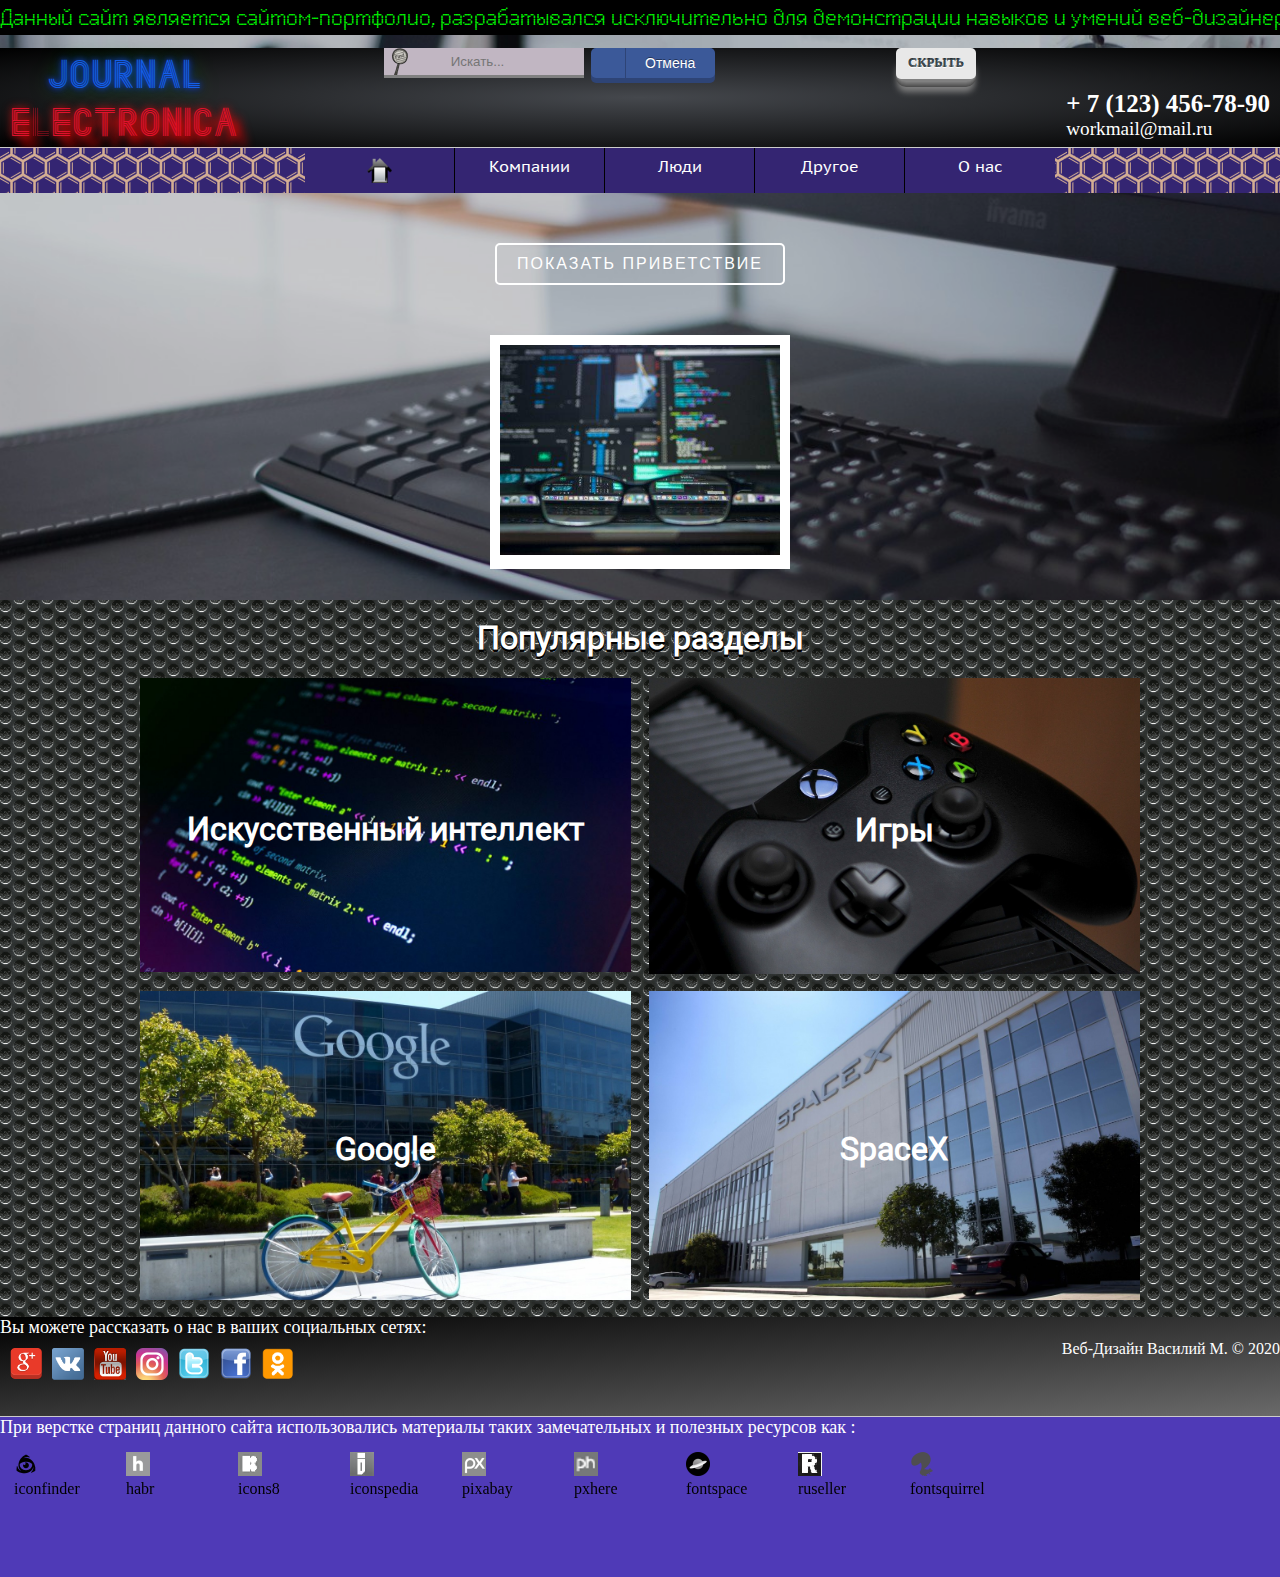
<file: index.html>
<!DOCTYPE html>
<html lang="ru">
    <head>
<meta charset="utf-8">
<meta name="viewport" content="width=device-width, initial-scale=1"> 
<title>онлайн Журнал "Электроника"</title>
<link rel="stylesheet" href="css/style.css">
<link rel="stylesheet" href="css/responsive.css">
<link rel="shortcut icon" type='image/x-icon' href="images/favicon.png">   


<script src="js/jquery-3.4.1.min.js"></script>
</head>
<body link="black" vlink="blue" alink="grey" bgcolor="black">
		
	<div id="wrap_for_tic">
<p id="ticker" >Данный сайт является сайтом-портфолио, разрабатывался исключительно для демонстрации навыков и умений веб-дизайнера, данный ресурс не преследует целей получения прибыли и монетизации контента, а  материалы,заимствованные с других ресурсов ,такие как изображения или иконки, находились в открытом доступе и распространялись по свободным лицензиям (creative commons). Приятного просмотра! </p>
	</div>
	
    <header class="header">

			<div id="pagegradient"></div>
 			<a id="hide_tick"><span>скрыть</span></a>
	
<script   src="js/hidetick.js"></script>

			<div class="effects">
 			<p id="lights">J<span>o</span>urnal</p>
  		<p id="code">E<span>l</span><span>e</span><span>ctro</span><span>n</span>ica</p>
		</div>			
	
		<div  class='searchblock'>
				
			<input type="search"  id='livesearch' placeholder="Искать...">	

			<button class="part cancel">Отмена</button>
		
			<ul id='livesearch1' class="beginhide"   >	
				<li><a id='livesearch1' href="InWork.html"  >microsoft</a></li>
				<li><a id='livesearch1' href="InWork.html"  >google</a></li>
				<li><a id='livesearch1' href="Ilon.html#SpaceX"  >spacex</a></li>
				<li><a id='livesearch1' href="InWork.html"  >applet</a></li>
				<li><a id='livesearch1' href="InWork.html"  >facebook</a></li>
				<li><a id='livesearch1' href="InWork.html"  >amazon</a></li>
				<li><a id='livesearch1' href="InWork.html"  >sony</a></li>
				<li><a id='livesearch1' href="Ilon.html"  >илон маск</a></li>
				<li><a id='livesearch1' href="InWork.html"  >сергей брин</a></li>
				<li><a id='livesearch1' href="InWork.html"  >марк цукерберг</a></li>
				<li><a id='livesearch1' href="InWork.html"  >стив джобс</a></li>
				<li><a id='livesearch1' href="InWork.html">игры</a></li>
				<li><a id='livesearch1' href="InWork.html"  >бил гейтс</a></li>
				<li><a id='livesearch1' href="Important.html"  >технологии</a></li>
				<li><a id='livesearch1' href="AI.html#AI"  >искусственный интеллект</a></li>
				<li><a id='livesearch1' href="AI.html">нейросети</a></li>
				<li><a id='livesearch1' href="InWork.html"  >торговые роботы</a></li>
				<li><a id='livesearch1' href="InWork.html"  >игры</a></li>
				<li><a id='livesearch1' href="InWork.html"  >контакты</a></li>
			</ul>
<script src="js/livesearch.js"></script>
	</div>
	
<div class="contact">
<div class="phone-number">
	<a href="tel:+71234567890" data-title="Это выдуманный телефонный номер.Для связи используйте реквизиты из переписки.Спасибо" class="phone-number">+ 7 (123) 456-78-90</a>
</div>
<div class="header-email">
		<a href="mailto:workmail@webdesign.ru" class="email-address" data-title="Это выдуманный почтовый адрес.Для связи используйте реквизиты из переписки.Спасибо">workmail@mail.ru</a>
							</div>
</div>
		
</header>
<div id="menu" data-title="Зеленым маркером обозначены те html-страницы,которые уже готовы,и Вы можете их просмотреть,остальные ссылки приведут Вас на красиво оформленную страницу 404." >

<div class="resp_menu">
	<button type="button" class="resp_menu_btn"><span class="resp_menu_btn_line"></span>
		<span class="resp_menu_btn_line"></span>
			<span class="resp_menu_btn_line"></span> 
		</button>
</div>

		<ul class="menu_item" >	
				<ul   ><li>
							<a href="index.html" class="home" style="">
								<img  src="images/iconfinder1.png" alt="" >
							</a>
						</li>
				</ul >
		    	
		    	<li><a href="#" >Компании</a>
			        <ul >
			            
			            <li><a href="InWork.html" >Microsoft</a></li>
			            <li><a href="InWork.html">Google</a></li>
			            <li><a href="InWork.html" >Apple</a></li>
			            <li><a href="InWork.html" >Facebook</a></li>
			            <li><a href="InWork.html" >Amazon</a></li>
			            <li><a href="InWork.html" >Sony</a></li>
			            <li><a href="Ilon.html#SpaceX" class="readypost">SpaceX</a></li>
			        </ul>
		    	</li>
		    		<li><a >Люди</a>
                	<ul>
                	    <li><a href="Ilon.html" class="readypost">Илон Маск</a></li>
			         	<li><a href="InWork.html">Сергей Брин</a>	
			            <li><a href="InWork.html" >Марк Цукерберг </a>
			            <li><a href="InWork.html"  >Бил Гейтс</a>
						<li><a href="InWork.html"  >Стив Джобс</a>
			            		   </ul>	
		    </li>
		    <li><a >Другое</a>
                	<ul>
                		<li><a href="Important.html"  class="readypost">Технологии</a></li>
			            <li><a href="AI.html#AI" class="readypost">ИИ</a>
			            <li><a href="AI.html" class="readypost">Нейросети</a></li>
      		        	<li><a href="InWork.html">Игры</a></li>
			         	<li><a href="InWork.html">Торговые роботы</a></li>
			        </ul>	
		    </li>
		    <li><a >О нас</a>
                <ul>
                	<li><a href="#">Контакты</a></li>  	
			    </ul>			  
		</ul>	
</div>

<script src='js/vert_resp_menu.js'></script>

	<div id='main'>	
		<div class='podlozka'></div>
			<div class='page'>     
				<center>
					<div class="button-container"><a id="but_hd_sh" href=#garbage_tag>Показать приветствие</a></div>
	  					<div id="garbage_tag" >
							<div  class="modalDialog">
								<a href="#close" title="Закрыть" class="close">X</a><br>
									<h3>ДОБРО ПОЖАЛОВАТЬ!</h3>
										<p> На этом сайте Вы найдете интересную информацию о новейших технологиях в мире IT.</p> 
										<p>Также узнаете о историях успеха величайших людей современности</p>
									<h3>ПРИЯТНОГО ПРОСМОТРА!</h3>
							</div>
						</div>
				</center>
<script src="js/welcome.js"></script>
 	<div class='link_test'>
 		<img src="images/coding-computer-data-depth-of-field-577585.jpg" />
 			<div class="mask">
 				<p>Пройдите небольшой тест и узнайте,насколько вы близки миру технологий</p>
 					<center><br>
 						<a href="Test.html" class="info">Пройти тест</a>
 					</center>
		</div>
	</div> 

			<section class="section">
				<h1 class="headline">Популярные разделы</h1>
					<div class="grid">
							<div class="grid__item">
								<a href="AI.html" class="grid__link">
									<div class="grid__overlay">
										<div class="grid__text">
											Искусственный интеллект
										</div>
									</div><img src="images/codes-computer-monitor-programming-1102797.jpg" alt="" class="grid__picture">
								</a>
							</div>
							<div class="grid__item">
								<a href="InWork.html" class="grid__link">
									<img src="images/1video-games-893225_1280.jpg" alt="" class="grid__picture">
									<div class="grid__overlay">
										<div class="grid__text">
											Игры
										</div>
									</div>
								</a>
							</div>
											<div class="grid__item">
								<a href="InWork.html" class="grid__link">
									<img src="images/california_travel_usa_bike_google_paloalto_siliconvalley-443136.jpg!d.jpg" alt="" class="grid__picture">
									<div class="grid__overlay">
										<div class="grid__text">
											Google
										</div>
									</div>
								</a>
							</div>
							<div class="grid__item">
								<a href="Ilon.html#SpaceX" class="grid__link">
									<img src="images/spacex_headquarters_usa_cape_canaveral_rocket_science_building-893752.jpg!d.jpg" alt="" class="grid__picture">
									<div class="grid__overlay">
										<div class="grid__text">
											SpaceX
										</div>
									</div>
								</a>
							</div>
						</div>
				</section>
		</div>
	</div>
<div class="page_row">
	
	<footer class="footer">
		<div class="description">Вы можете рассказать о нас в ваших социальных сетях:</div>
		
			<div class="social_panel">	
		
				<div class='icons'><a href="https://www.google.com" ><img src="images/Google-Plus-256 (2).png" target="blank" class="pic"></a></div>
		
				<div class='icons'><a href="https://www.vk.com"><img src="images/Vk-2561.png" target="blank" class="pic"></a></div>

				<div class='icons'><a  href="https://www.youtube.com/"><img src="images/youtube1.png" target="blank" class="pic"></a></div>

				<div class='icons'><a  href="https://www.instagram.com" target="blank"><img src="images/iconfinder_25_social_2609558.png" class="pic"></a></div>

				<div class='icons'><a  href="https://www.twitter.com" target="blank"><img src="images/Twitter_256x256.png" class="pic"></a></div>
			
				<div class='icons'><a  href="https://www.facebook.com" target="blank"><img src="images/FaceBook_256x256.png" class="pic"></a></div>
				<div class='icons'><a  href="https://www.ok.ru" target="blank"><img src="images/icons8-одноклассники-480.png" class="pic"></a></div>

			</div>
		
		<div class="copyright">Веб-Дизайн Василий М. &copy; 2020 </div>
	</footer>

	<footer class="footer2">

		<div class="description" >При верстке страниц данного сайта использовались материалы таких замечательных и полезных ресурсов как : </div>
		
			<div class="social_panel">	
		
				<div class='icons1'><a href="https://www.iconfinder.com/" target="blank"><img src="images/favicon (2).ico"  class="pic">iconfinder</a></div>

				<div class='icons1'><a href="https://www.habr.com/" target="blank"><img src="images/favicon (3).ico"  class="pic">habr</a></div>

				<div class='icons1'><a href="https://www.icons8.ru" target="blank"><img src="images/favicons.png"  class="pic">icons8</a></div>

				<div class='icons1'><a href="https://www.iconspedia.com/" target="blank"><img src="images/favicons (2).png"  class="pic">iconspedia</a></div>

				<div class='icons1'><a href="https://www.pixabay.com/" target="blank"><img src="images/favicon (4).ico"  class="pic">pixabay</a></div>

				<div class='icons1'><a href="https://www.pxhere.com/" target="blank"><img src="images/favicons (3).png"  class="pic">pxhere</a></div>

				<div class='icons1'><a href="https://www.fontspace.com/" target="blank"><img src="images/favicon (5).ico"  class="pic">fontspace</a></div>

				<div class='icons1'><a href="https://ruseller.com/" target="blank"><img src="images/favicon (6).png"  class="pic">ruseller</a></div>

				<div class='icons1'><a href="https://fontsquirrel.com/" target="blank"><img src="images/favicon (7).png"  class="pic">fontsquirrel</a></div>

			</div>		

	</footer>

</div>

	    </body>
		</html>
</file>
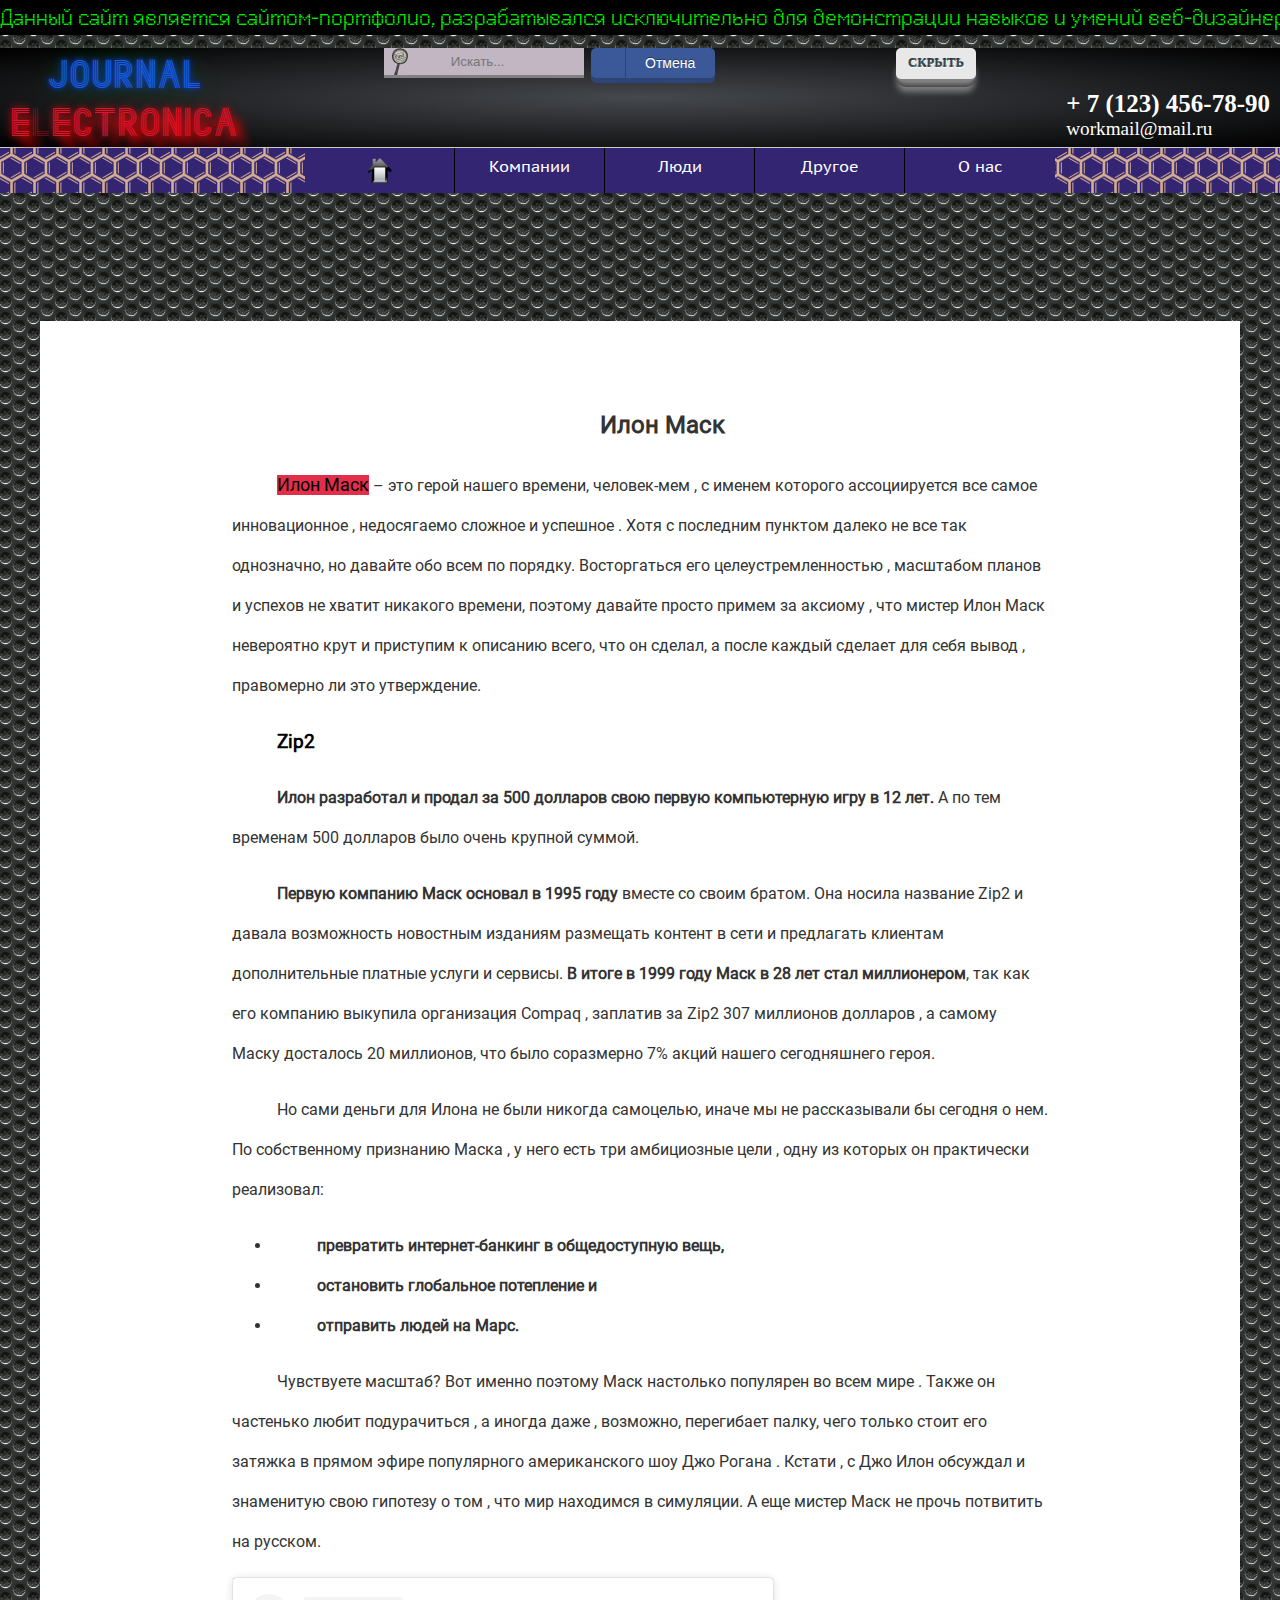
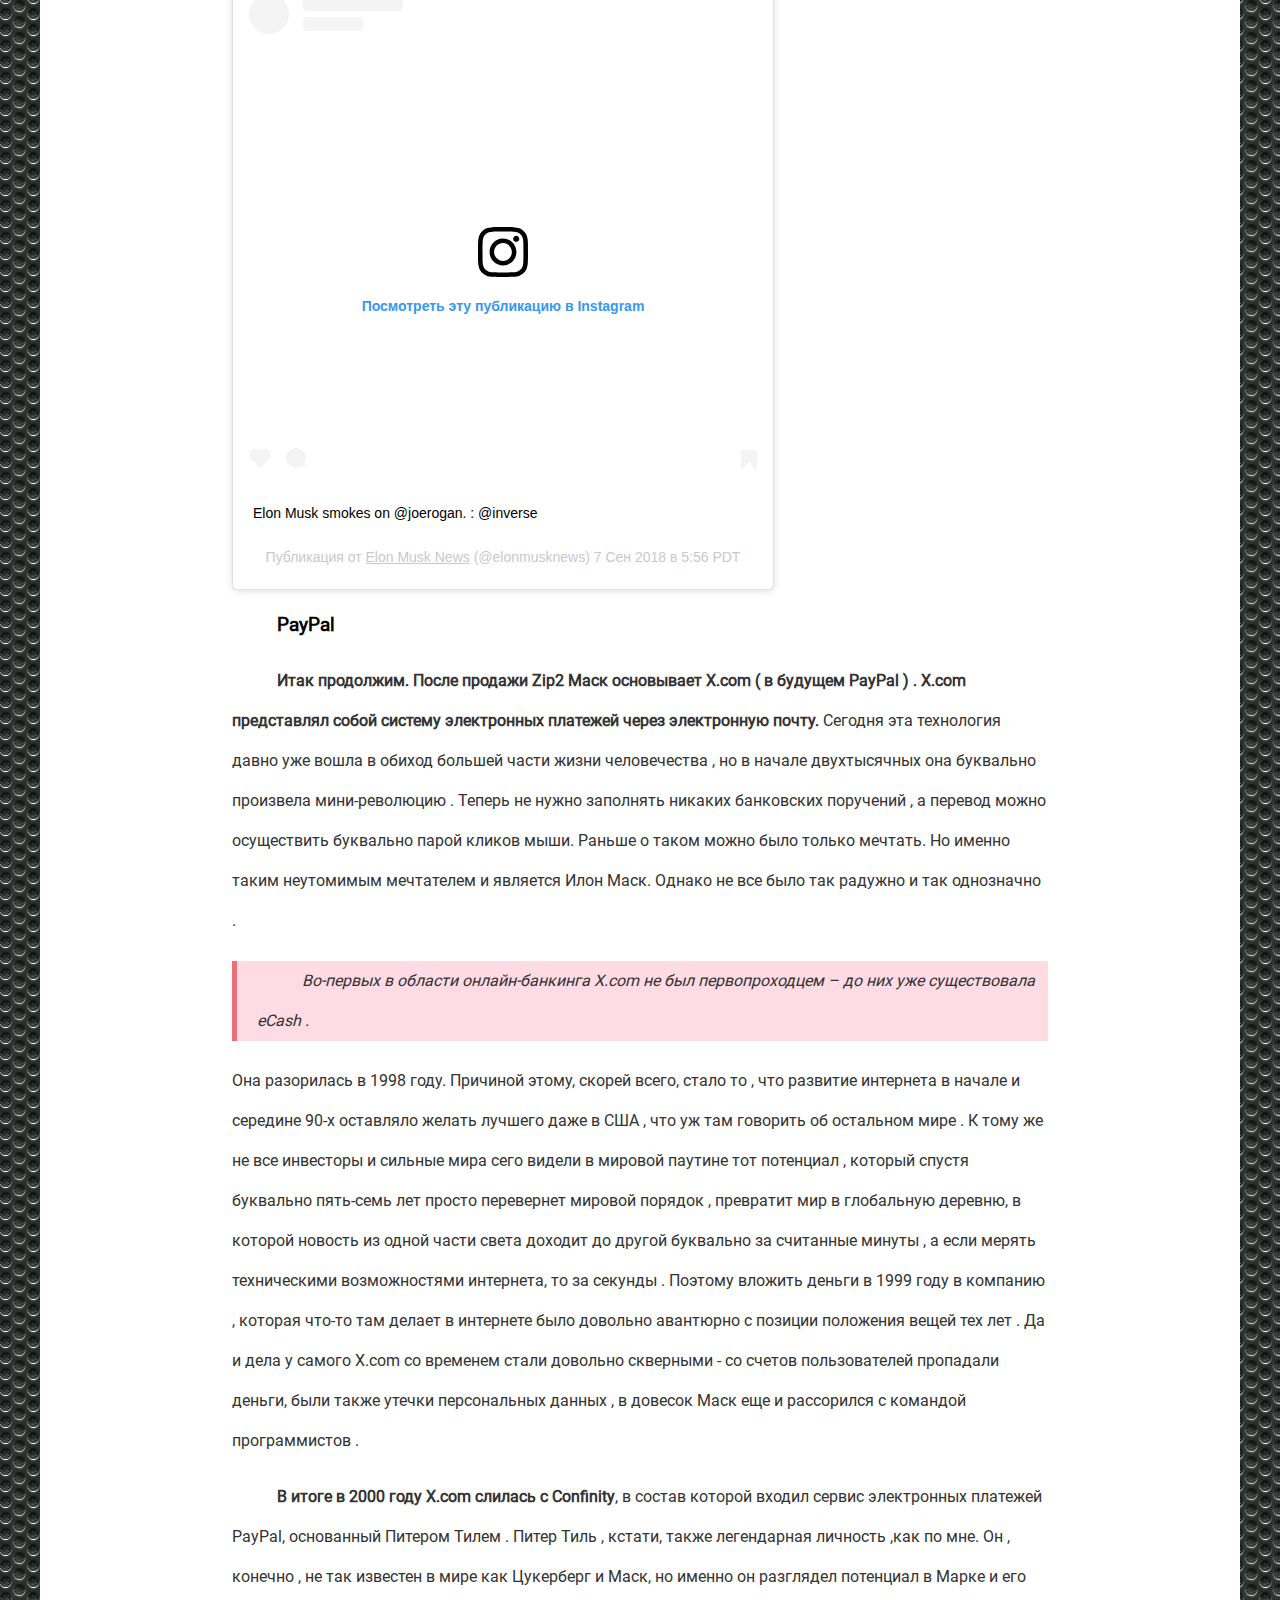
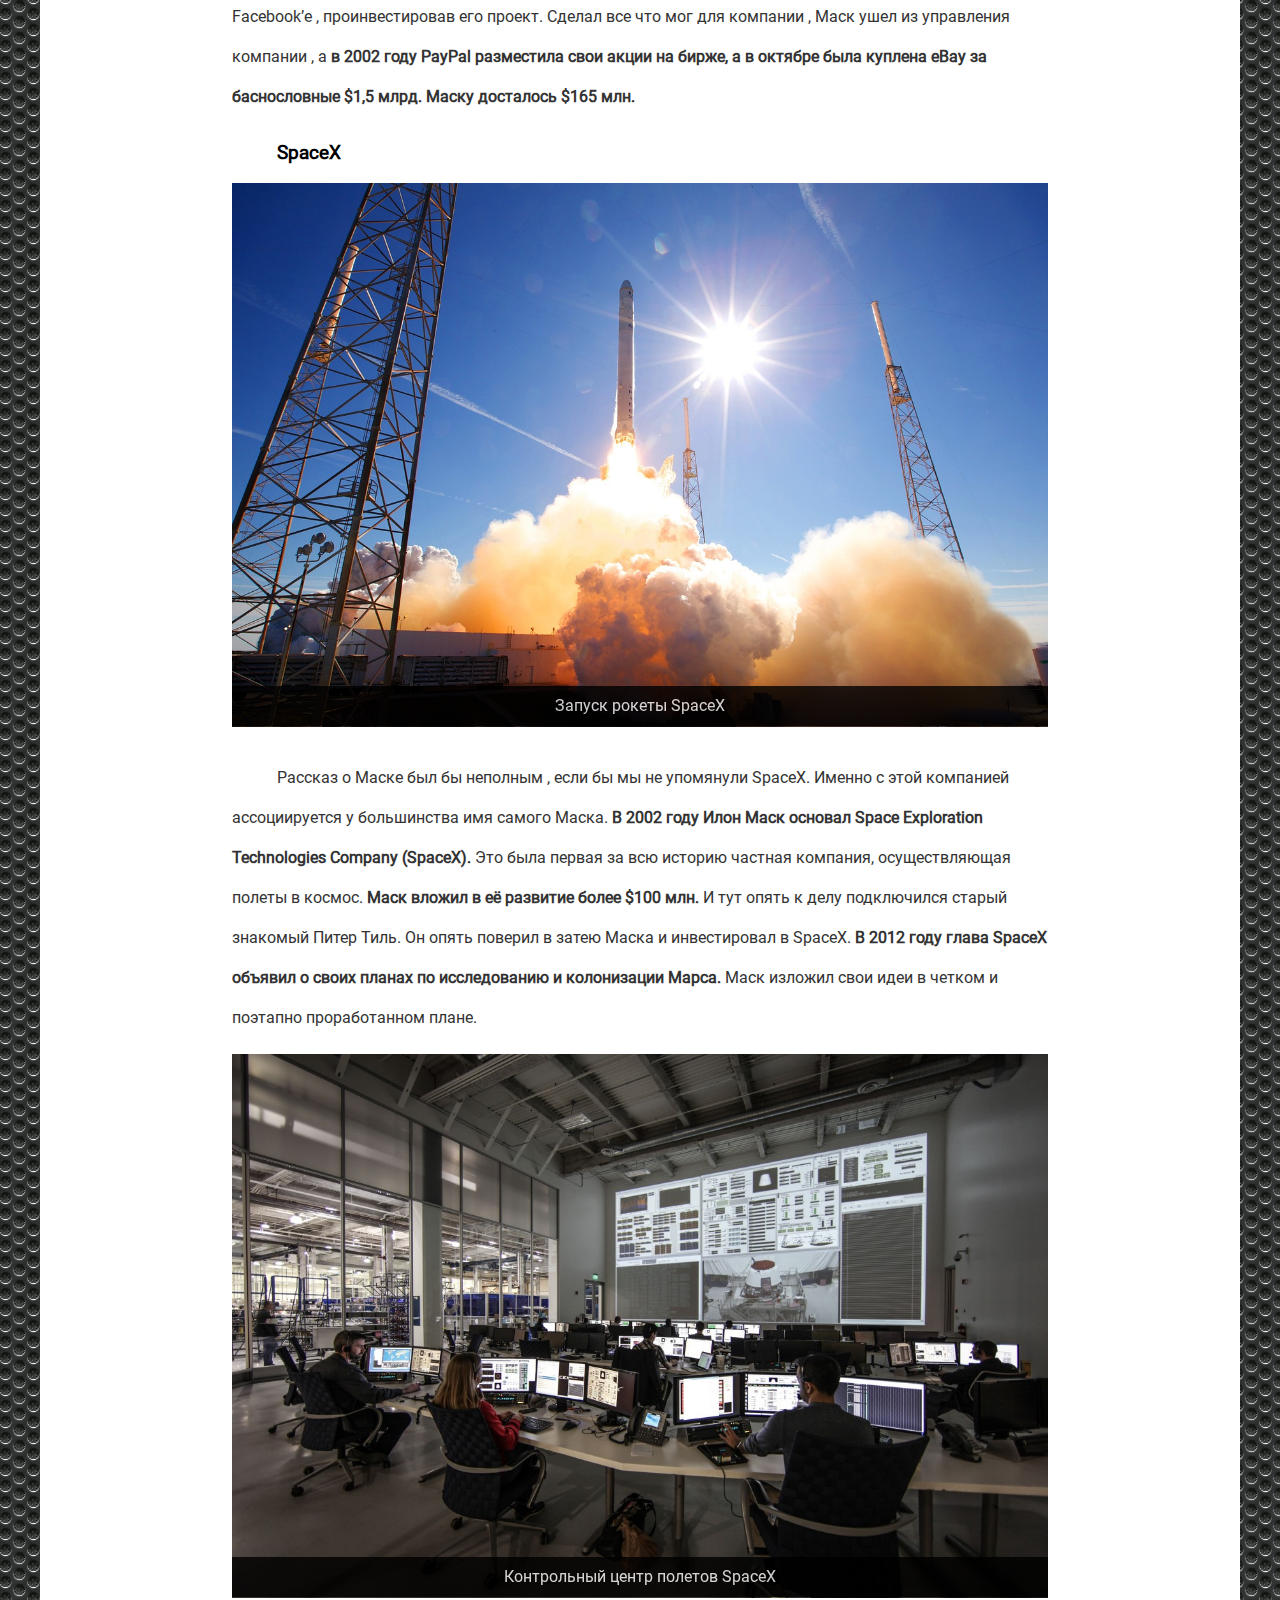
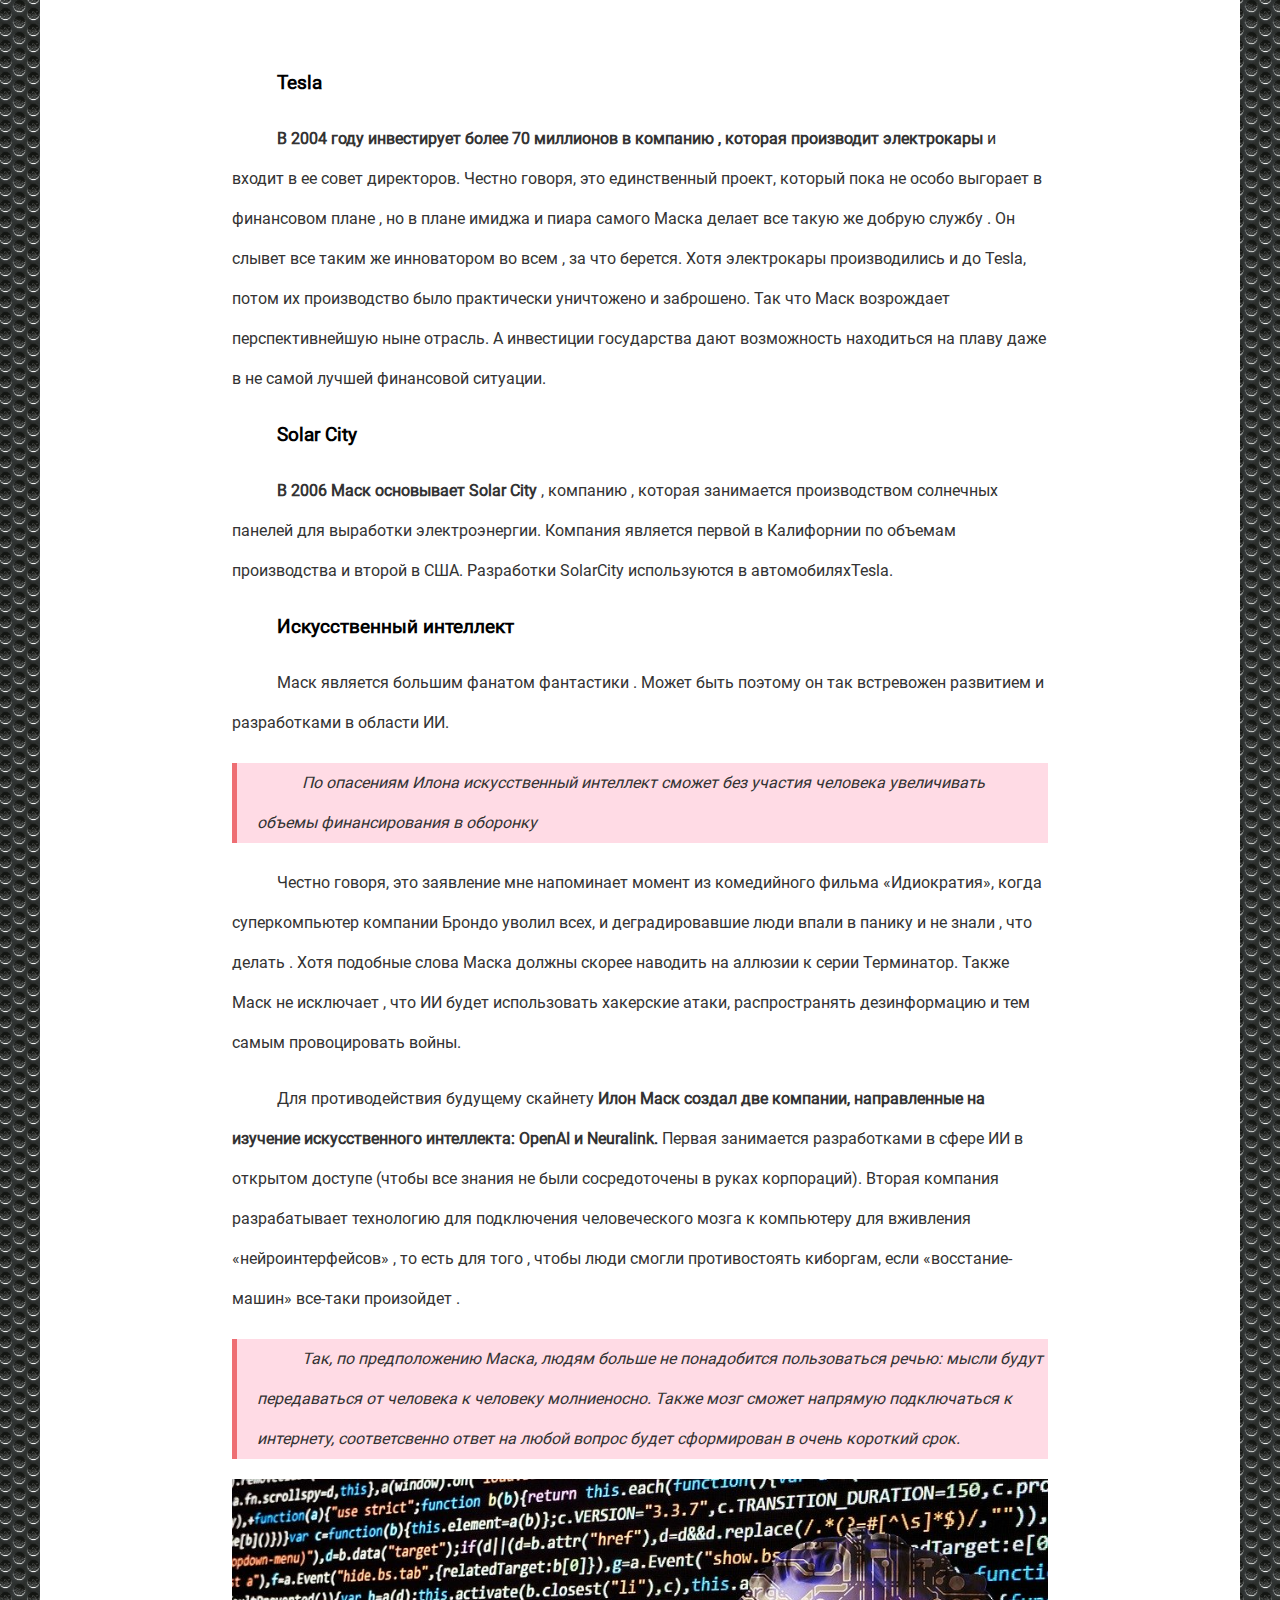
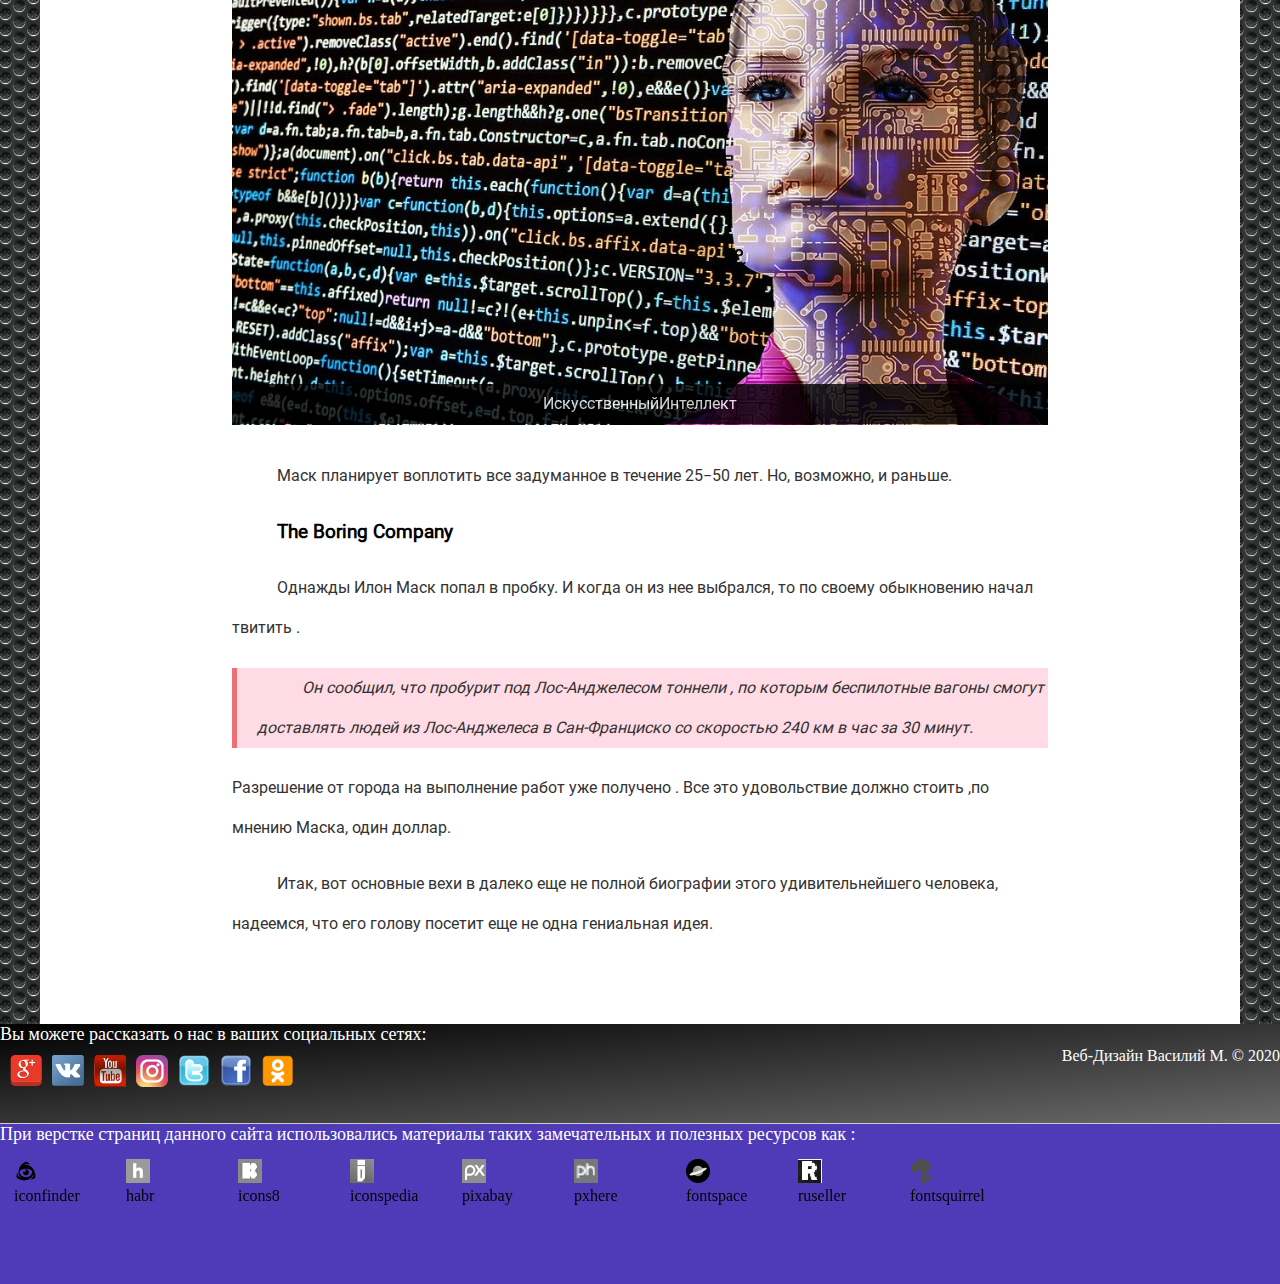
<file: Ilon.html>
<!DOCTYPE html>
<html lang="en">
<head>
	<meta charset="UTF-8">
	<title>Илон Маск</title>
	<link rel="stylesheet" type="text/css" href="css/style.css">
	<link rel="stylesheet" href="css/responsive.css">
	<link rel="shortcut icon" type='image/x-icon' href="images/favicon.png">   
	<script src="js/jquery-3.4.1.min.js"></script>
</head>
<body link="red" vlink="red" alink="grey" bgcolor="black" >
<div id="wrap_for_tic">
<p id="ticker" >Данный сайт является сайтом-портфолио, разрабатывался исключительно для демонстрации навыков и умений веб-дизайнера, данный ресурс не преследует целей получения прибыли и монетизации контента, а  материалы,заимствованные с других ресурсов ,такие как изображения или иконки, находились в открытом доступе и распространялись по свободным лицензиям (creative commons). Приятного просмотра! </p>
	</div>
	
    <header class="header">

			<div id="pagegradient"></div>
 			<a id="hide_tick"><span>скрыть</span></a>
	
<script   src="js/hidetick.js"></script>

			<div class="effects">
 			<p id="lights">J<span>o</span>urnal</p>
  		<p id="code">E<span>l</span><span>e</span><span>ctro</span><span>n</span>ica</p>
		</div>			
	
		<div  class='searchblock'>
				
			<input type="search"  id='livesearch' placeholder="Искать...">	

			<button class="part cancel">Отмена</button>
		
			<ul id='livesearch1' class="beginhide"   >	
				<li><a id='livesearch1' href="InWork.html"  >microsoft</a></li>
				<li><a id='livesearch1' href="InWork.html"  >google</a></li>
				<li><a id='livesearch1' href="Ilon.html#SpaceX"  >spacex</a></li>
				<li><a id='livesearch1' href="InWork.html"  >applet</a></li>
				<li><a id='livesearch1' href="InWork.html"  >facebook</a></li>
				<li><a id='livesearch1' href="InWork.html"  >amazon</a></li>
				<li><a id='livesearch1' href="InWork.html"  >sony</a></li>
				<li><a id='livesearch1' href="Ilon.html"  >илон маск</a></li>
				<li><a id='livesearch1' href="InWork.html"  >сергей брин</a></li>
				<li><a id='livesearch1' href="InWork.html"  >марк цукерберг</a></li>
				<li><a id='livesearch1' href="InWork.html"  >стив джобс</a></li>
				<li><a id='livesearch1' href="InWork.html">игры</a></li>
				<li><a id='livesearch1' href="InWork.html"  >бил гейтс</a></li>
				<li><a id='livesearch1' href="Important.html"  >технологии</a></li>
				<li><a id='livesearch1' href="AI.html#AI"  >искусственный интеллект</a></li>
				<li><a id='livesearch1' href="AI.html">нейросети</a></li>
				<li><a id='livesearch1' href="InWork.html"  >торговые роботы</a></li>
				<li><a id='livesearch1' href="InWork.html"  >игры</a></li>
				<li><a id='livesearch1' href="InWork.html"  >контакты</a></li>
			</ul>
<script src="js/livesearch.js"></script>
	</div>
	
<div class="contact">
<div class="phone-number">
	<a href="tel:+71234567890" data-title="Это выдуманный телефонный номер.Для связи используйте реквизиты из переписки.Спасибо" class="phone-number">+ 7 (123) 456-78-90</a>
</div>
<div class="header-email">
		<a href="mailto:workmail@webdesign.ru" class="email-address" data-title="Это выдуманный почтовый адрес.Для связи используйте реквизиты из переписки.Спасибо">workmail@mail.ru</a>
							</div>
</div>
		
</header>
<div id="menu" data-title="Зеленым маркером обозначены те html-страницы,которые уже готовы,и Вы можете их просмотреть,остальные ссылки приведут Вас на красиво оформленную страницу 404." >

<div class="resp_menu">
	<button type="button" class="resp_menu_btn"><span class="resp_menu_btn_line"></span>
		<span class="resp_menu_btn_line"></span>
			<span class="resp_menu_btn_line"></span> 
		</button>
</div>

		<ul class="menu_item" >	
				<ul   ><li>
							<a href="index.html" class="home" style="">
								<img  src="images/iconfinder1.png" alt="" >
							</a>
						</li>
				</ul >
		    	
		    	<li><a href="#" >Компании</a>
			        <ul >
			            
			            <li><a href="InWork.html" >Microsoft</a></li>
			            <li><a href="InWork.html">Google</a></li>
			            <li><a href="InWork.html" >Apple</a></li>
			            <li><a href="InWork.html" >Facebook</a></li>
			            <li><a href="InWork.html" >Amazon</a></li>
			            <li><a href="InWork.html" >Sony</a></li>
			            <li><a href="Ilon.html#SpaceX" class="readypost">SpaceX</a></li>
			        </ul>
		    	</li>
		    		<li><a >Люди</a>
                	<ul>
                	    <li><a href="Ilon.html" class="readypost">Илон Маск</a></li>
			         	<li><a href="InWork.html">Сергей Брин</a>	
			            <li><a href="InWork.html" >Марк Цукерберг </a>
			            <li><a href="InWork.html"  >Бил Гейтс</a>
						<li><a href="InWork.html"  >Стив Джобс</a>
			            		   </ul>	
		    </li>
		    <li><a >Другое</a>
                	<ul>
                		<li><a href="Important.html"  class="readypost">Технологии</a></li>
			            <li><a href="AI.html#AI" class="readypost">ИИ</a>
			            <li><a href="AI.html" class="readypost">Нейросети</a></li>
      		        	<li><a href="InWork.html">Игры</a></li>
			         	<li><a href="InWork.html">Торговые роботы</a></li>
			        </ul>	
		    </li>
		    <li><a >О нас</a>
                <ul>
                	<li><a href="#">Контакты</a></li>  	
			    </ul>			  
		</ul>	
</div>

<script src='js/vert_resp_menu.js'></script>

	<div class='post'> 

		<center><h2>Илон Маск</h2></center> 

		<p id="back-top">
   		<a href="#"><span></span></a></p>
		<script src="js/scrolltop.js"></script>

			<div class="textofpost"><p> <span class='marker'>Илон Маск</span> – это герой нашего времени,   человек-мем  , с именем которого ассоциируется  все самое инновационное , недосягаемо сложное и успешное  . Хотя с последним пунктом далеко не все так однозначно, но давайте обо всем по порядку. Восторгаться его целеустремленностью , масштабом планов и успехов  не хватит никакого времени, поэтому давайте просто примем за аксиому , что мистер Илон Маск невероятно крут и приступим к  описанию всего, что он сделал, а после каждый сделает для себя вывод , правомерно ли это утверждение. </p>
			<h3>Zip2</h3>
			<p><span class='bold'>Илон  разработал и продал за 500 долларов свою первую компьютерную игру в 12 лет. </span>  А по тем временам  500 долларов было очень крупной суммой.  </p>
			<p><span class='bold'>Первую компанию Маск основал в 1995 году</span>  вместе со своим братом. Она носила название Zip2  и давала возможность новостным изданиям размещать контент в сети  и предлагать  клиентам дополнительные платные услуги и  сервисы. <span class='bold'> В итоге в 1999 году Маск  в 28 лет стал миллионером</span>, так как его компанию выкупила организация Compaq , заплатив за Zip2 307 миллионов долларов , а самому Маску досталось 20 миллионов, что было соразмерно 7% акций нашего  сегодняшнего героя.</p>
			<p>Но сами деньги для Илона не были никогда самоцелью, иначе мы не рассказывали бы сегодня о нем.   По  собственному признанию Маска , у него есть три амбициозные цели , одну из которых он практически реализовал:</p> 
			<span class='bold'>	<ul>
			<li>превратить интернет-банкинг в общедоступную вещь,</li> 
			<li>остановить глобальное потепление и</li> 
			<li>отправить людей на Марс.</li></ul></span>
			<p>Чувствуете масштаб? Вот именно поэтому Маск  настолько популярен во всем мире . Также он  частенько любит подурачиться , а иногда даже , возможно, перегибает палку, чего только стоит его  затяжка   в прямом эфире  популярного американского шоу Джо Рогана . Кстати , с Джо Илон обсуждал и знаменитую свою гипотезу о том , что  мир находимся в симуляции. А еще мистер Маск не прочь потвитить на русском.
			<div class="wrapforembed">
			<blockquote class="instagram-media" data-instgrm-captioned data-instgrm-permalink="https://www.instagram.com/p/BnbPayRg9LZ/?utm_source=ig_embed&amp;utm_campaign=loading" data-instgrm-version="12" style=" background:#FFF; border:0; border-radius:3px; box-shadow:0 0 1px 0 rgba(0,0,0,0.5),0 1px 10px 0 rgba(0,0,0,0.15); margin: 1px; max-width:540px;  padding:0; width:99.375%; width:-webkit-calc(100% - 2px); width:calc(100% - 2px);"><div style="padding:16px;"> <a href="https://www.instagram.com/p/BnbPayRg9LZ/?utm_source=ig_embed&amp;utm_campaign=loading" style=" background:#FFFFFF; line-height:0; padding:0 0; text-align:center; text-decoration:none; width:100%;" target="_blank"> <div style=" display: flex; flex-direction: row; align-items: center;"> <div style="background-color: #F4F4F4; border-radius: 50%; flex-grow: 0; height: 40px; margin-right: 14px; width: 40px;"></div> <div style="display: flex; flex-direction: column; flex-grow: 1; justify-content: center;"> <div style=" background-color: #F4F4F4; border-radius: 4px; flex-grow: 0; height: 14px; margin-bottom: 6px; width: 100px;"></div> <div style=" background-color: #F4F4F4; border-radius: 4px; flex-grow: 0; height: 14px; width: 60px;"></div></div></div><div style="padding: 19% 0;"></div> <div style="display:block; height:50px; margin:0 auto 12px; width:50px;"><svg width="50px" height="50px" viewBox="0 0 60 60" version="1.1" xmlns="https://www.w3.org/2000/svg" xmlns:xlink="https://www.w3.org/1999/xlink"><g stroke="none" stroke-width="1" fill="none" fill-rule="evenodd"><g transform="translate(-511.000000, -20.000000)" fill="#000000"><g><path d="M556.869,30.41 C554.814,30.41 553.148,32.076 553.148,34.131 C553.148,36.186 554.814,37.852 556.869,37.852 C558.924,37.852 560.59,36.186 560.59,34.131 C560.59,32.076 558.924,30.41 556.869,30.41 M541,60.657 C535.114,60.657 530.342,55.887 530.342,50 C530.342,44.114 535.114,39.342 541,39.342 C546.887,39.342 551.658,44.114 551.658,50 C551.658,55.887 546.887,60.657 541,60.657 M541,33.886 C532.1,33.886 524.886,41.1 524.886,50 C524.886,58.899 532.1,66.113 541,66.113 C549.9,66.113 557.115,58.899 557.115,50 C557.115,41.1 549.9,33.886 541,33.886 M565.378,62.101 C565.244,65.022 564.756,66.606 564.346,67.663 C563.803,69.06 563.154,70.057 562.106,71.106 C561.058,72.155 560.06,72.803 558.662,73.347 C557.607,73.757 556.021,74.244 553.102,74.378 C549.944,74.521 548.997,74.552 541,74.552 C533.003,74.552 532.056,74.521 528.898,74.378 C525.979,74.244 524.393,73.757 523.338,73.347 C521.94,72.803 520.942,72.155 519.894,71.106 C518.846,70.057 518.197,69.06 517.654,67.663 C517.244,66.606 516.755,65.022 516.623,62.101 C516.479,58.943 516.448,57.996 516.448,50 C516.448,42.003 516.479,41.056 516.623,37.899 C516.755,34.978 517.244,33.391 517.654,32.338 C518.197,30.938 518.846,29.942 519.894,28.894 C520.942,27.846 521.94,27.196 523.338,26.654 C524.393,26.244 525.979,25.756 528.898,25.623 C532.057,25.479 533.004,25.448 541,25.448 C548.997,25.448 549.943,25.479 553.102,25.623 C556.021,25.756 557.607,26.244 558.662,26.654 C560.06,27.196 561.058,27.846 562.106,28.894 C563.154,29.942 563.803,30.938 564.346,32.338 C564.756,33.391 565.244,34.978 565.378,37.899 C565.522,41.056 565.552,42.003 565.552,50 C565.552,57.996 565.522,58.943 565.378,62.101 M570.82,37.631 C570.674,34.438 570.167,32.258 569.425,30.349 C568.659,28.377 567.633,26.702 565.965,25.035 C564.297,23.368 562.623,22.342 560.652,21.575 C558.743,20.834 556.562,20.326 553.369,20.18 C550.169,20.033 549.148,20 541,20 C532.853,20 531.831,20.033 528.631,20.18 C525.438,20.326 523.257,20.834 521.349,21.575 C519.376,22.342 517.703,23.368 516.035,25.035 C514.368,26.702 513.342,28.377 512.574,30.349 C511.834,32.258 511.326,34.438 511.181,37.631 C511.035,40.831 511,41.851 511,50 C511,58.147 511.035,59.17 511.181,62.369 C511.326,65.562 511.834,67.743 512.574,69.651 C513.342,71.625 514.368,73.296 516.035,74.965 C517.703,76.634 519.376,77.658 521.349,78.425 C523.257,79.167 525.438,79.673 528.631,79.82 C531.831,79.965 532.853,80.001 541,80.001 C549.148,80.001 550.169,79.965 553.369,79.82 C556.562,79.673 558.743,79.167 560.652,78.425 C562.623,77.658 564.297,76.634 565.965,74.965 C567.633,73.296 568.659,71.625 569.425,69.651 C570.167,67.743 570.674,65.562 570.82,62.369 C570.966,59.17 571,58.147 571,50 C571,41.851 570.966,40.831 570.82,37.631"></path></g></g></g></svg></div><div style="padding-top: 8px;"> <div style=" color:#3897f0; font-family:Arial,sans-serif; font-size:14px; font-style:normal; font-weight:550; line-height:18px;"> Посмотреть эту публикацию в Instagram</div></div><div style="padding: 12.5% 0;"></div> <div style="display: flex; flex-direction: row; margin-bottom: 14px; align-items: center;"><div> <div style="background-color: #F4F4F4; border-radius: 50%; height: 12.5px; width: 12.5px; transform: translateX(0px) translateY(7px);"></div> <div style="background-color: #F4F4F4; height: 12.5px; transform: rotate(-45deg) translateX(3px) translateY(1px); width: 12.5px; flex-grow: 0; margin-right: 14px; margin-left: 2px;"></div> <div style="background-color: #F4F4F4; border-radius: 50%; height: 12.5px; width: 12.5px; transform: translateX(9px) translateY(-18px);"></div></div><div style="margin-left: 8px;"> <div style=" background-color: #F4F4F4; border-radius: 50%; flex-grow: 0; height: 20px; width: 20px;"></div> <div style=" width: 0; height: 0; border-top: 2px solid transparent; border-left: 6px solid #f4f4f4; border-bottom: 2px solid transparent; transform: translateX(16px) translateY(-4px) rotate(30deg)"></div></div><div style="margin-left: auto;"> <div style=" width: 0px; border-top: 8px solid #F4F4F4; border-right: 8px solid transparent; transform: translateY(16px);"></div> <div style=" background-color: #F4F4F4; flex-grow: 0; height: 12px; width: 16px; transform: translateY(-4px);"></div> <div style=" width: 0; height: 0; border-top: 8px solid #F4F4F4; border-left: 8px solid transparent; transform: translateY(-4px) translateX(8px);"></div></div></div></a> <p style=" margin:8px 0 0 0; padding:0 4px;"> <a href="https://www.instagram.com/p/BnbPayRg9LZ/?utm_source=ig_embed&amp;utm_campaign=loading" style=" color:#000; font-family:Arial,sans-serif; font-size:14px; font-style:normal; font-weight:normal; line-height:17px; text-decoration:none; word-wrap:break-word;" target="_blank">Elon Musk smokes  on @joerogan. : @inverse</a></p> <p style=" color:#c9c8cd; font-family:Arial,sans-serif; font-size:14px; line-height:17px; margin-bottom:0; margin-top:8px; overflow:hidden; padding:8px 0 7px; text-align:center; text-overflow:ellipsis; white-space:nowrap;">Публикация от <a href="https://www.instagram.com/elonmusknews/?utm_source=ig_embed&amp;utm_campaign=loading" style=" color:#c9c8cd; font-family:Arial,sans-serif; font-size:14px; font-style:normal; font-weight:normal; line-height:17px;" target="_blank"> Elon Musk News</a> (@elonmusknews) <time style=" font-family:Arial,sans-serif; font-size:14px; line-height:17px;" datetime="2018-09-07T12:56:01+00:00">7 Сен 2018 в 5:56  PDT</time></p></div></blockquote>
			<script async src="//www.instagram.com/embed.js"></script> </p>    
			</div>
			<h3>PayPal</h3>
			<p><span class='bold'>Итак продолжим.  После продажи Zip2 Маск основывает X.com ( в будущем PayPal ) .  X.com  представлял собой систему электронных платежей через электронную почту.</span>  Сегодня эта  технология давно уже вошла   в обиход большей части жизни человечества   , но  в начале двухтысячных  она буквально произвела мини-революцию . Теперь не нужно заполнять никаких банковских поручений , а перевод можно осуществить буквально парой кликов мыши. Раньше о таком можно было только мечтать. Но именно таким неутомимым мечтателем и является Илон Маск.  Однако не все было так радужно и  так однозначно . <blockquote class="redline"> Во-первых  в  области онлайн-банкинга  X.com не был первопроходцем – до них уже существовала eCash .</blockquote> Она разорилась в 1998 году. Причиной этому, скорей всего, стало то , что развитие интернета в начале и середине 90-х оставляло желать лучшего даже в США , что уж там говорить об остальном мире . К тому же   не все инвесторы и сильные мира сего  видели в мировой паутине тот потенциал , который спустя буквально пять-семь лет просто перевернет мировой порядок , превратит мир  в глобальную деревню, в которой новость из одной части света доходит до другой буквально за считанные минуты , а если мерять техническими  возможностями интернета, то за секунды .  Поэтому вложить деньги в 1999 году в  компанию , которая что-то там делает в интернете было довольно авантюрно с позиции положения  вещей тех лет . Да и дела у самого X.com со временем стали довольно скверными -  со счетов  пользователей   пропадали деньги, были также утечки персональных данных , в довесок  Маск еще и рассорился с командой программистов . </p>
			<p><span class='bold'> В итоге в  2000 году X.com слилась с Confinity</span>, в состав которой входил сервис электронных платежей PayPal, основанный Питером Тилем .  Питер Тиль , кстати, также легендарная личность ,как  по мне. Он , конечно , не так известен в мире  как Цукерберг и Маск, но именно он разглядел потенциал  в  Марке  и его  Facebook’e   , проинвестировав  его проект.   Сделал все что мог для компании ,    Маск ушел из управления компании , а  <span class='bold'>в   2002 году  PayPal  разместила свои акции на бирже, а в октябре была куплена eBay за баснословные $1,5 млрд. Маску досталось $165 млн.</span ></p>  
			<h3 id="SpaceX">SpaceX</h3>
			<center> <div class="imgwrap" ><img class='images' src="images/rocket-launch-693192_1280.jpg"><center><div class="descript"  >Запуск  рокеты SpaceX</div></center></div></center>
			<p>Рассказ о Маске был бы неполным , если бы мы не упомянули  SpaceX. Именно с этой компанией ассоциируется у большинства имя самого Маска.  <span class='bold'> В 2002 году Илон Маск основал Space Exploration Technologies Company (SpaceX).</span> Это была первая за всю историю частная компания, осуществляющая  полеты в космос. <span class="bold">Маск вложил в её развитие более $100 млн.</span> И тут опять  к делу подключился старый знакомый  Питер Тиль. Он опять поверил в затею Маска и инвестировал в  SpaceX.
			<span class="bold"> В 2012 году глава SpaceX объявил о своих планах по исследованию и колонизации Марса.</span> Маск изложил свои идеи в четком и поэтапно проработанном плане.</p>
			<center> <div class="imgwrap" ><img class='images' src="images/space_center_spacex_control_center_rocket_science_computers_controllers_cape_canaveral_cape_kennedy-893743.jpg!d.jpg"><div class="descript"  >Контрольный центр полетов SpaceX</div></div></center>
			<h3 style="margin-top: 50px">Tesla</h3>
			<p><span class='bold'> В 2004 году  инвестирует более 70 миллионов в компанию , которая производит электрокары </span> и входит в ее совет директоров. Честно говоря, это единственный проект, который пока не особо выгорает в   финансовом плане , но в плане имиджа  и пиара самого Маска делает все такую же добрую службу .  Он слывет все таким же инноватором во всем , за что берется. Хотя электрокары производились и до Tesla, потом их производство было практически уничтожено  и заброшено. Так что Маск возрождает перспективнейшую ныне отрасль. А инвестиции государства дают возможность находиться на плаву даже в не самой лучшей финансовой ситуации.</p>   
			<h3>Solar City</h3>
			<p><span class='bold'>В  2006  Маск  основывает  Solar City  </span> , компанию , которая  занимается производством солнечных панелей для выработки электроэнергии. Компания является первой в Калифорнии по объемам производства и второй в США. Разработки SolarCity используются в автомобиляхTesla.</p>
			<h3>Искусственный интеллект</h3>
			<p>Маск является большим фанатом фантастики . Может быть  поэтому он  так встревожен развитием и разработками в области ИИ. <blockquote class="redline"> По опасениям Илона искусственный интеллект сможет без участия человека увеличивать объемы финансирования в оборонку</blockquote> <p>Честно говоря, это заявление мне напоминает момент из комедийного  фильма «Идиократия», когда суперкомпьютер  компании Брондо уволил всех, и деградировавшие люди впали в панику и не знали , что делать . Хотя подобные слова Маска должны скорее наводить на аллюзии к серии Терминатор. Также Маск не исключает , что ИИ  будет использовать хакерские атаки, распространять дезинформацию и тем самым провоцировать войны. </p>
			<p>Для противодействия  будущему скайнету <span class="bold">Илон Маск создал две компании, направленные на изучение искусственного интеллекта: OpenAI и Neuralink.   </span> 
			Первая занимается  разработками  в сфере ИИ  в открытом доступе (чтобы все знания не были сосредоточены в руках корпораций).
			Вторая   компания разрабатывает технологию для подключения человеческого мозга к компьютеру для вживления «нейроинтерфейсов»  , то есть для того , чтобы люди смогли противостоять  киборгам, если  «восстание-машин» все-таки произойдет . <blockquote class="redline"> Так, по предположению Маска, людям больше не понадобится пользоваться речью: мысли будут передаваться от человека к человеку молниеносно. Также  мозг сможет  напрямую подключаться  к интернету, соответсвенно ответ на любой вопрос будет сформирован в очень короткий срок.</blockquote></p>
			<center> <div class="imgwrap" ><img class='images' src="images/artificial-intelligence-2167835_960_720.webp"><center><div class="descript"  >ИcкусственныйИнтеллект</div></center></div></center>
 			<p>Маск  планирует воплотить все задуманное в течение 25−50 лет. Но, возможно, и раньше.</p>
			<h3>The Boring Company</h3>
			<p>Однажды Илон Маск попал в пробку. И когда он из нее выбрался, то по своему обыкновению начал твитить .  <blockquote class="redline"> Он сообщил, что пробурит под Лос-Анджелесом  тоннели , по которым беспилотные вагоны смогут доставлять людей из Лос-Анджелеса в Сан-Франциско со скоростью 240 км в час за 30 минут.</blockquote> Разрешение от города на выполнение работ уже получено .  Все это удовольствие должно стоить ,по мнению  Маска, один доллар.  </p>
			<p>Итак, вот основные вехи  в далеко еще  не полной биографии  этого удивительнейшего человека, надеемся, что его голову посетит еще не одна  гениальная идея.</p>

</div>
</div>
<div class="page_row">
	
	<footer class="footer">
		<div class="description">Вы можете рассказать о нас в ваших социальных сетях:</div>
		
			<div class="social_panel">	
		
				<div class='icons'><a href="https://www.google.com" ><img src="images/Google-Plus-256 (2).png" target="blank" class="pic"></a></div>
		
				<div class='icons'><a href="https://www.vk.com"><img src="images/Vk-2561.png" target="blank" class="pic"></a></div>

				<div class='icons'><a  href="https://www.youtube.com/"><img src="images/youtube1.png" target="blank" class="pic"></a></div>

				<div class='icons'><a  href="https://www.instagram.com" target="blank"><img src="images/iconfinder_25_social_2609558.png" class="pic"></a></div>

				<div class='icons'><a  href="https://www.twitter.com" target="blank"><img src="images/Twitter_256x256.png" class="pic"></a></div>
			
				<div class='icons'><a  href="https://www.facebook.com" target="blank"><img src="images/FaceBook_256x256.png" class="pic"></a></div>
				<div class='icons'><a  href="https://www.ok.ru" target="blank"><img src="images/icons8-одноклассники-480.png" class="pic"></a></div>

			</div>
		
		<div class="copyright">Веб-Дизайн Василий М. &copy; 2020 </div>
	</footer>

	<footer class="footer2">

		<div class="description" >При верстке страниц данного сайта использовались материалы таких замечательных и полезных ресурсов как : </div>
		
			<div class="social_panel">	
		
				<div class='icons1'><a href="https://www.iconfinder.com/" target="blank"><img src="images/favicon (2).ico"  class="pic">iconfinder</a></div>

				<div class='icons1'><a href="https://www.habr.com/" target="blank"><img src="images/favicon (3).ico"  class="pic">habr</a></div>

				<div class='icons1'><a href="https://www.icons8.ru" target="blank"><img src="images/favicons.png"  class="pic">icons8</a></div>

				<div class='icons1'><a href="https://www.iconspedia.com/" target="blank"><img src="images/favicons (2).png"  class="pic">iconspedia</a></div>

				<div class='icons1'><a href="https://www.pixabay.com/" target="blank"><img src="images/favicon (4).ico"  class="pic">pixabay</a></div>

				<div class='icons1'><a href="https://www.pxhere.com/" target="blank"><img src="images/favicons (3).png"  class="pic">pxhere</a></div>

				<div class='icons1'><a href="https://www.fontspace.com/" target="blank"><img src="images/favicon (5).ico"  class="pic">fontspace</a></div>

				<div class='icons1'><a href="https://ruseller.com/" target="blank"><img src="images/favicon (6).png"  class="pic">ruseller</a></div>

				<div class='icons1'><a href="https://fontsquirrel.com/" target="blank"><img src="images/favicon (7).png"  class="pic">fontsquirrel</a></div>

			</div>		

	</footer>

</div>

</body>
</html>
</file>
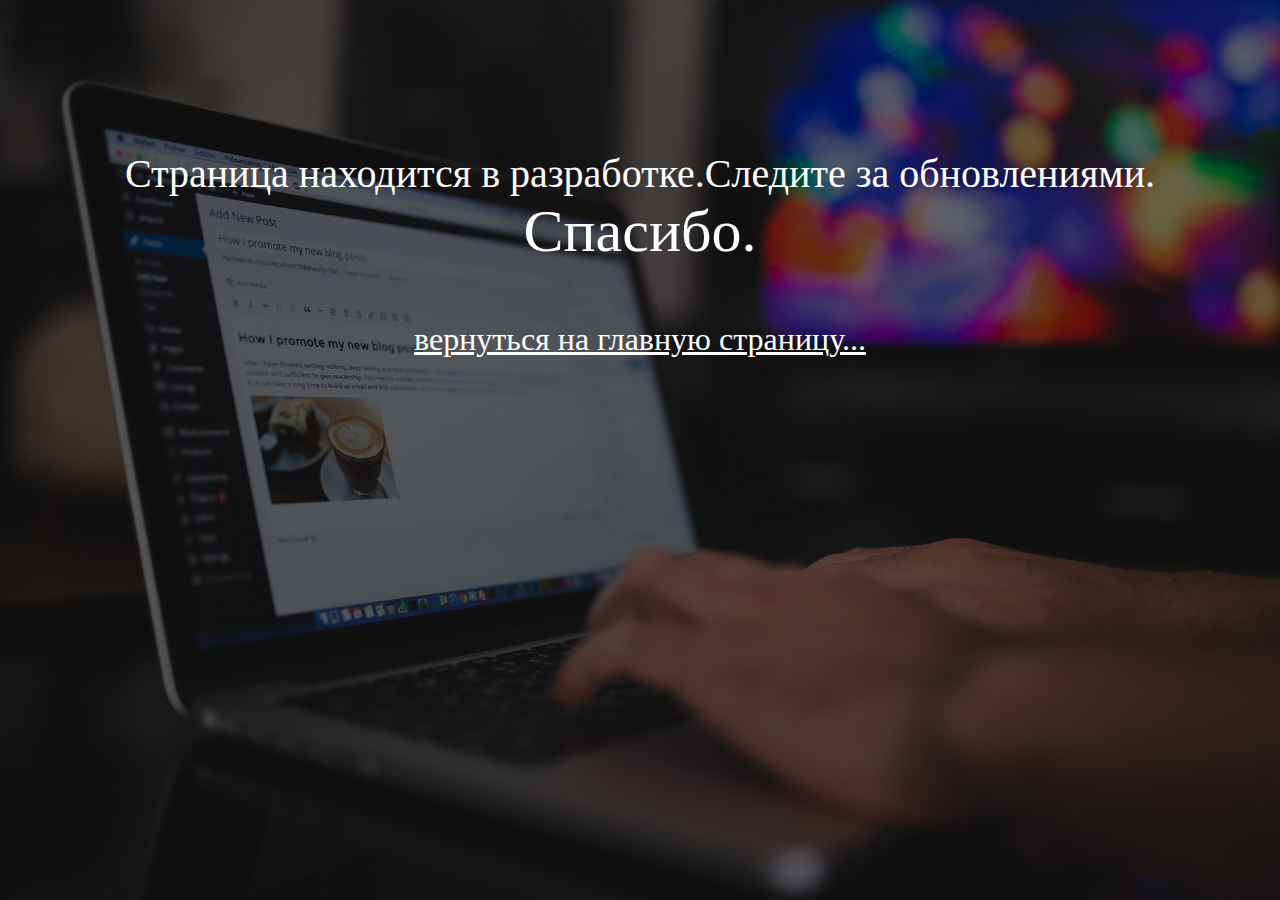
<file: InWork.html>
<!DOCTYPE html>
<html>
<head>
<meta charset="utf-8">
<title>Код страницы 404</title>
<style>
html { height: 100%; }
body {
  background: url(images/wordpress-923188_1920.jpg) no-repeat;
  background-size: cover; 
  }
.over {
  background: rgba(0, 0, 0, 0.6);
  position: absolute; 
  left: 0; right: 0; top: 0; bottom: 0; 
  }

.notfound {
  margin-top: 150px;
  text-align: center;
  color: #fff;
  font-size: 2.5em;
  position: relative; 

  }
.notfound a {
  color: #fff;
  font-size: 0.8em;
  }
.notfound a:hover {
  color: yellow;
  text-decoration: none;
  }

  .thanks {
font-size: 1.5em;
  }
</style>
</head>
<body>
<div class="over"></div>

<div class="notfound">Страница находится в разработке.Следите за обновлениями.<br>
<div class="thanks">  Спасибо.</div><br>
<a href="index.html"> вернуться на главную страницу...</a>
</div>
</body>
</html>
</file>
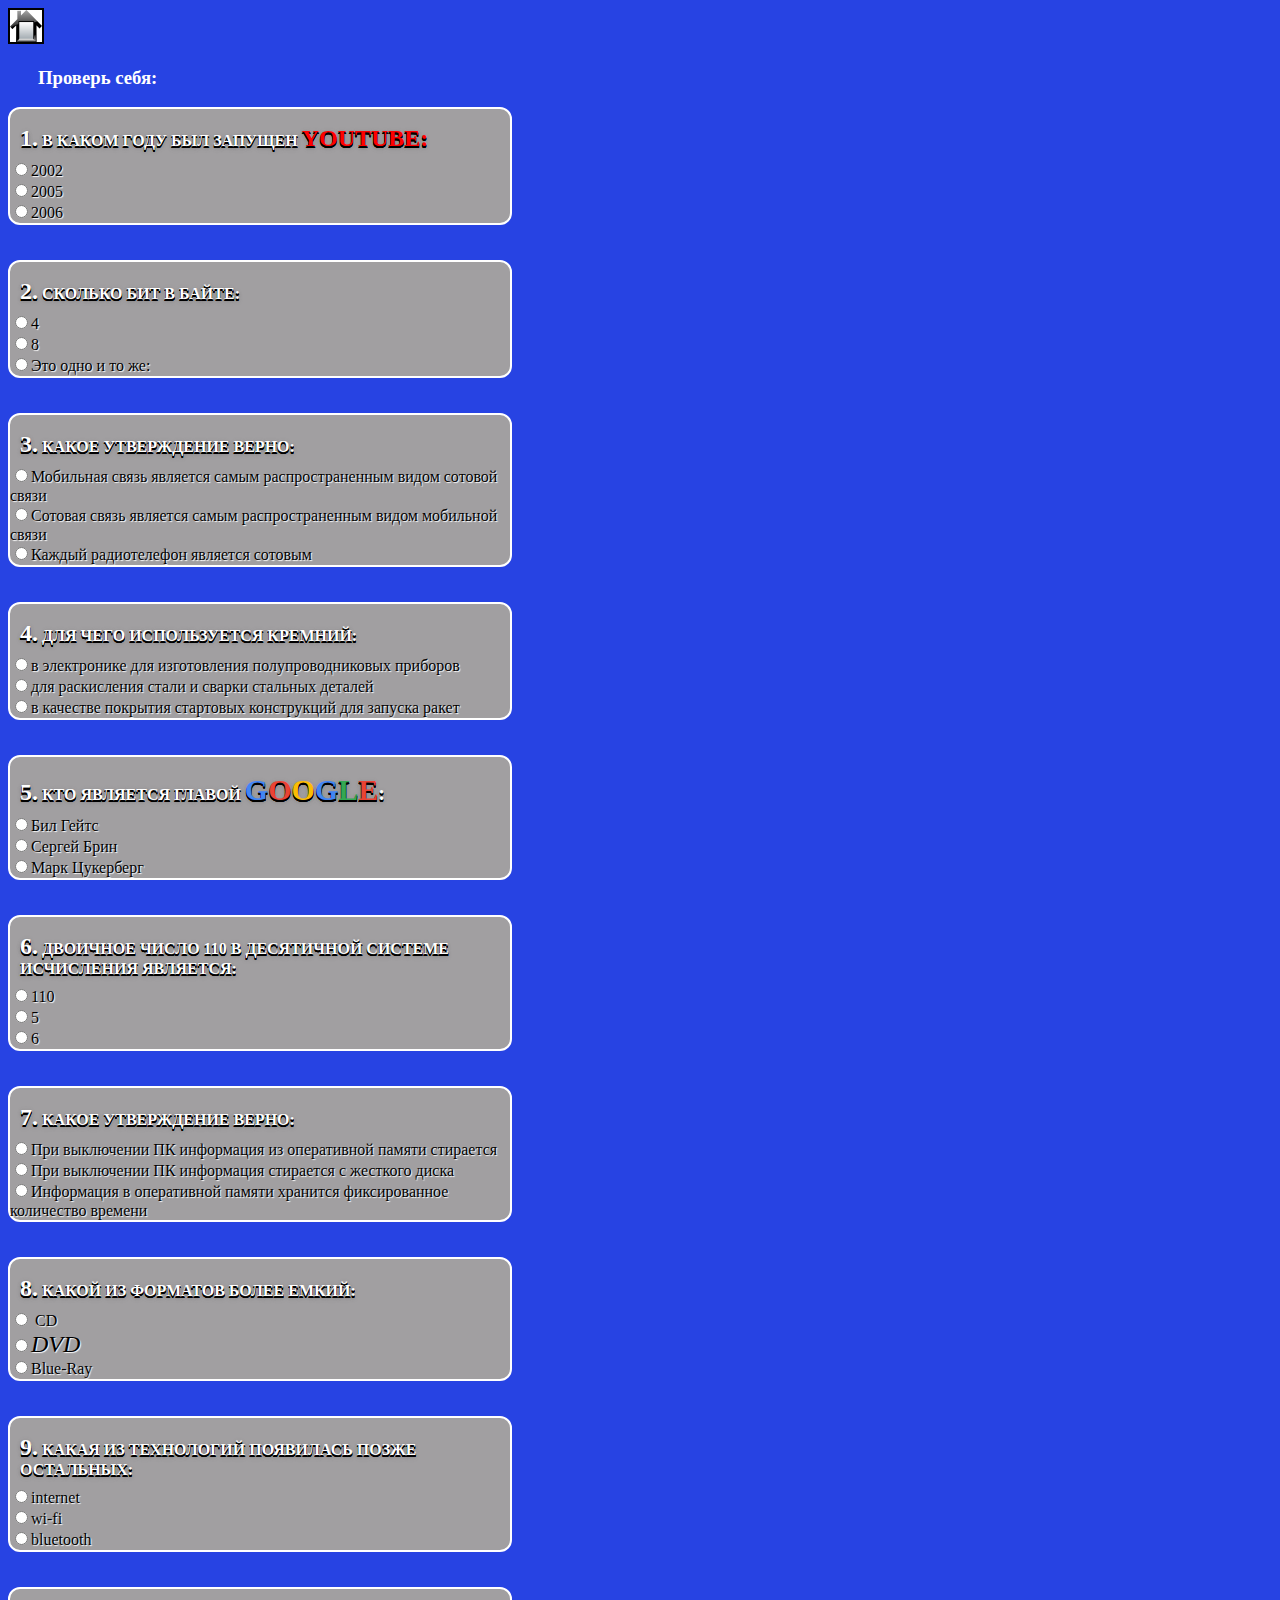
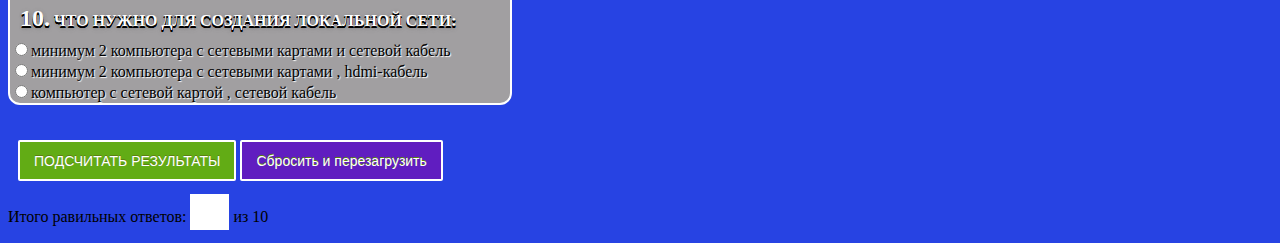
<file: Test.html>
<!DOCTYPE html>
<html lang="en">
<head>
	<meta charset="UTF-8">
	<title>Проверочный Тест</title>
<script src="js/jquery-3.4.1.min.js"></script>
<link rel="stylesheet" href="css/stylefortest.css">
<link rel="stylesheet" href="css/responsive.css">
<link rel="shortcut icon" type='image/x-icon' href="images/favicon.ico">   
</head>
<body>

  <p id="back-top">
      <a href="body"><span></span></a>
  </p>

  <script src='js/scrolltop.js'></script>
  <li>
      <a href="index.html" class="home" >
          <img class="home_test" src="images/iconfinder1.png">
      </a>
  </li>
      
    <h3>Проверь себя:</h3>
      <form class="test">
          <div class="question">
            <p><span>1.</span> В каком году был запущен <span class='youtube'>Youtube:</span></p>
            <input type="radio" name="r1" class="Answer" value='0'><label>2002</label><br>
            <input type="radio" name="r1" class="Answer" value='1'><label class="right">2005</label><br>
            <input type="radio" name="r1" class="Answer" value='0'><label>2006</label><br>
          </div>
          <div class="question">
            <p><span>2.</span> Сколько бит в байте:</p>
            <input type="radio" name="r2" class="Answer" value='0'><label>4</label><br>
            <input type="radio" name="r2" class="Answer" value='1'><label class="right">8</label><br>
            <input type="radio" name="r2" class="Answer" value='0'><label>Это одно и то же:</label><br>
          </div>
          <div class="question">
            <p><span>3.</span> Какое утверждение верно:</p>
            <input type="radio" name="r3" class="Answer" value='0'><label>Мобильная связь является самым распространенным видом сотовой связи</label><br>
            <input type="radio" name="r3" class="Answer" value='1'><label class="right">Сотовая связь является самым распространенным видом мобильной связи</label><br>
            <input type="radio" name="r3" class="Answer" value='0'><label>Каждый радиотелефон является сотовым</label><br>
          </div>
          <div class="question">
            <p><span>4.</span> Для чего используется кремний:</p>
            <input type="radio" name="r4" class="Answer" value='1'><label class="right">в электронике для изготовления полупроводниковых приборов</label><br>
            <input type="radio" name="r4" class="Answer" value='0'><label>для раскисления стали и сварки стальных деталей</label><br>
            <input type="radio" name="r4" class="Answer" value='0'><label>в качестве покрытия стартовых конструкций для запуска ракет</label><br>
          </div>
          <div class="question">
            <p><span>5.</span> Кто является главой <span class='bold'><span class="g">G</span><span class="o">o</span><span class="o2">o</span><span class="g">g</span><span class="l">l</span><span class="e">e</span>:</span></p>
            <input type="radio" name="r5" class="Answer" value='0'><label>Бил Гейтс</label><br>
            <input type="radio" name="r5" class="Answer" value='1' ><label class="right">Сергей Брин</label><br>
            <input type="radio" name="r5" class="Answer" value='0'><label>Марк Цукерберг</label><br>
          </div>
          <div class="question">
            <p><span>6.</span>  двоичное число 110 в десятичной системе исчисления является:</p>
            <input type="radio" name="r6" class="Answer" value='0'><label>110</label><br>
            <input type="radio" name="r6" class="Answer" value='0'><label>5</label><br>
            <input type="radio" name="r6" class="Answer" value='1'><label class="right">6</label><br>
          </div>
          <div class="question">
            <p><span>7.</span> Какое утверждение верно:</p>
            <input type="radio" name="r7" class="Answer" value='1'><label class="right">При выключении ПК информация из оперативной памяти стирается</label><br>
            <input type="radio" name="r7" class="Answer" value='0'><label>При выключении ПК информация стирается с жесткого диска</label><br>
            <input type="radio" name="r7" class="Answer" value='0'><label>Информация в оперативной  памяти хранится фиксированное количество времени</label><br>
          </div>
          <div class="question">
            <p><span>8.</span> Какой из форматов более емкий:</p>
            <input type="radio" name="r8" class="Answer" value='0'>
            <label>CD</label><br>
            <input type="radio" name="r8" class="Answer" value='0'><label><span class="dvd">DVD</span></label><br>
            <input type="radio" name="r8" class="Answer" value='1'><label class="right">Blue-Ray</label><br>
          </div>
          <div class="question">
            <p><span>9.</span> Какая из технологий появилась позже остальных:</p>
            <input type="radio" name="r9" class="Answer" value='0'><label>internet</label><br>
            <input type="radio" name="r9" class="Answer" value='1'><label class="right">wi-fi</label><br>
            <input type="radio" name="r9" class="Answer" value='0'><label>bluetooth</label><br>
          </div>
          <div class="question">
            <p><span>10.</span> Что нужно для создания локальной сети:</p>
           
            <input type="radio" name="r10" class="Answer" value='1'><label class="right">минимум 2 компьютера с сетевыми картами и сетевой кабель</label><br>
           
            <input type="radio" name="r10" class="Answer" value='0'><label >минимум 2 компьютера с сетевыми картами , hdmi-кабель</label><br>
           
            <input type="radio" name="r10" class="Answer" value='0'><label>компьютер с сетевой картой , сетевой кабель</label><br>
          </div>
            <p>
              <input type="button" id="calc" value="ПОДСЧИТАТЬ РЕЗУЛЬТАТЫ">
              <button value="Сброс"  id='reset'>Cбросить и перезагрузить</button>
            </p>
            Итого равильных ответов: <input type="text" name="result" readonly id="finalscore"> из 10
      </form>
  <script src='js/test.js'></script>
</body>
</html>
</file>
<file: css/style.css>
*, ::after, ::before {
 -webkit-box-sizing: border-box;
 -moz-box-sizing: border-box;
  box-sizing: border-box;
}


@font-face {
  font-family: 'Roboto';
  src: url('../fonts/Roboto-Regular.ttf') format('truetype');
}

@font-face {
  font-family: 'PTSansCaption-Regular';
  src: url('../fonts/PTSansCaption-Regular.ttf') format('truetype');
}

@font-face {
  font-family: 'Oswald';
  src: url('../fonts/Oswald-VariableFont_wght.ttf') format('truetype');
}


@font-face {
  font-family: 'Dited';
  src: url('../fonts/Dited.otf') format('opentype');
}


@font-face {
  font-family: 'Paralines';
  src: url('../fonts/Paralines-Regular.otf') format('opentype');
}

@font-face {
  font-family: 'DIGITALDREAM';
  src: url('../fonts/DIGITALDREAM.ttf') format('truetype');
}


body {
  background-color: white;
  background-image: url(../images/black-shadow-grid.png) ;
  font-size: 100%;
  margin:0;
  padding: 0;
}

.podlozka {
  z-index: -2;
  filter: alpha(Opacity=95);
  position: absolute;
  background-image: url(../images/keyboard_desktop_monitor_computer_desk-181849.jpg!d.jpg) ;
  background-size:cover; 
  -webkit-filter: brightness(80%) blur(0px);
  filter: brightness(80%) blur(0px);
  -moz-filter: brightness(80%) blur(0px);
  background-size: cover;
  top: 00;
  left: 0;
  right: 0;	
  bottom:000px;
  height: 600px;
}



.page {
  font-family: 'Roboto' , sans-serif;
  margin: 0 auto;
  padding: 0;
  max-width: 1000px;
}


 
h3 {
  color: black;	
  margin-top:0 ;
  margin-bottom: 10px;
}

/* Хэдер */

.header {
  width: 100%;
  margin-left:0px;
  margin-right:0px;
  min-height: 100px;
  border-bottom: 1px solid #ccc;
  background-color: #000;
  background: -moz-radial-gradient(center, ellipse cover, #45484d 0%, #000000 100%); /* FF3.6-15 */
  background: -webkit-radial-gradient(center, ellipse cover, #45484d 0%,#000000 100%); /* Chrome10-25,Safari5.1-6 */
  background: radial-gradient(ellipse at center, #45484d 0%,#000000 100%); /* W3C, IE10+, FF16+, Chrome26+, Opera12+, Safari7+ */
  filter: progid:DXImageTransform.Microsoft.gradient( startColorstr='#45484d', endColorstr='#000000',GradientType=1 ); /* IE6-9 fallback on horizontal gradient */
}



#hidetick {
  line-height:  12px;
  position: absolute;
  left:70%;
  height: 32px;
  width:100px;
  text-shadow: 0 1px 0 black,

                 0 2px 0 black,

                 0 2px 0 black,

                 0 2px 0 black,

                 0 2px 0 black,

                 0 2px 1px rgba(100,100,100,.1),

                 0 0 5px rgba(100,100,100,.1),

                 0 2px 3px rgba(100,100,100,.3),

                 0 3px 5px rgba(100,100,100,.2);
  text-decoration: none;   
  border-radius: 10px;
  border: 1px solid white;
  box-shadow: 0 0 40px 40px #1336bf inset, -1px 3px 0 0 #a4a6a4;
  font-family: 'Montserrat', sans-serif;
  font-weight: bold;
  color: white;
}

#hidetick:hover {
  box-shadow:  0 0 10px 4px #F137A6, -1px 3px 0 0 #a4a6a4;
  background-color: #F137A6 ;

}

#hidetick:active {
  background-color: #ed8ac9;
  box-shadow:  0px 0px 0 0 #a4a6a4;
  top: 38px;
}

#ticker{  
  font-family: 'Dited' , sans-serif;
  height: 35px;
  margin: 0;
  background-color: black;
  color: lime;
  font-size: 25px;    
  animation: slidein 60s infinite linear;
  line-height: 35px;
  white-space: nowrap;  overflow:hidden;
}



#wrap_for_tic {
  height: 35px;
  background-color: black;
}


@keyframes slidein {
  from {
  margin-left: 100%;
  
  }

  to {
  margin-left: -350%;
  
  }
} 

#pagegradient {
background-image:
gradient(
            radial, 
            50% -50, 
            300, 
            50% 0, 
            0, 
            from(rgba(230, 237, 241, 0)), 
            to(rgba(230, 237, 241, 0.8)));
    
  height:100%;
  width: 600px;
}

#hide_tick {
  position: absolute;
  left: 70%;
  display: inline-block;
  margin: 0 auto;  
  border-radius: 10px;
  box-shadow: 
        0px 3px rgba(128,128,128,1), 
        0px 4px rgba(118,118,118,1),
        0px 5px rgba(108,108,108,1),
        0px 6px rgba(98,98,98,1),
        0px 7px rgba(88,88,88,1),
        0px 8px rgba(78,78,78,1),
        0px 14px 6px -1px rgba(128,128,128,1); 
  transition: box-shadow .1s ease-in-out;
} 

#hide_tick span {
  background-color: #E8E8E8; 
  background-image: 
  gradient(
            linear, 
            left bottom, 
            left top, 
            color-stop(50%,rgba(255,255,255,0)), 
),
  box-shadow:
            0px -1px #fff, 
            0px 1px 1px #FFFFFF; 
  background-size: 100%, 100%, 100%, 4px 4px;
  border-radius: 5px;
  transition: transform .1s ease-in-out;
  display: inline-block;
  padding: 8px 12px 8px 12px;   
  color: #3A474D;
  text-transform: uppercase;
  font-family: 'TradeGothicLTStd-BdCn20','PT Sans Narrow';
  font-weight: 700;
  font-size: 0.8em;   
  text-shadow: 0px 1px #fff, 0px -1px #262F33;
}

#hide_tick span:hover {
            color: #2a2aa3;
            cursor: pointer;
        }

#hide_tick:active {
  box-shadow: 
                0px 3px rgba(128,128,128,1),
                0px 4px rgba(118,118,118,1),
                0px 5px rgba(108,108,108,1),
                0px 6px rgba(98,98,98,1),
                0px 7px rgba(88,88,88,1),
                0px 8px rgba(78,78,78,1),
                0px 10px 2px 0px rgba(128,128,128,.6); /* shadow */
        }

#hide_tick:active span{
  transform: translate(0, 5px);
        }

.searchblock {
  margin-top: 1%;
  margin-left:30%;
}

#livesearch {
  background: url(../images/Search-32.png) no-repeat  ;
  height: 30px;
  width: 200px;
  text-align: center;
  outline: none;
  color: black;
  background-color: #c1b6c2 ; 
  border: 0; padding: 7px 0; 
  border-bottom: 3px solid gray;
  transition: 1s;
}


 
#livesearch:focus {
  background: white;
  color: black; 
  border: 0; padding: 7px 0;
  border-bottom: 3px solid black;
} 


#livesearch1 {
  z-index: 222;
  margin:0;
  padding: 0;
  background-color: white;
  position: absolute;
  width: 220px;
  text-decoration: none;
  color: black;
  list-style-type: none; 
}



.beginhide {z-index: 222;
  visibility: hidden;
  list-style-type: none;
}

.hide {
  display: none;  
}

button.part {
  height: 30px;
  display: block;
  font-family: Arial, "Helvetica", sans-serif;
  font-size: 14px;
  color: #fff;
  text-decoration: none;
  text-align: center;
  text-shadow: 0px -1px 0px rgba(0,0,0,0.4);
  padding: 0px 20px 0 ;
  left:240px;
  bottom: 30px;
  position: relative;
  cursor: pointer;
  border: none;
  border-top-right-radius: 5px;
  border-bottom-right-radius: 5px;
}


button.cancel {
  border-left: solid 1px #2E4476;
  background: #3B5999;
  box-shadow: 0px 5px 0px 0px #2E4476;
}

button.cancel:hover {
  color: black;
}

button.part:active {
  top: -26px;
}

button.cancel:active {
  box-shadow: 0px 2px 0px 0px #2E4476;
}

button.part:before {
  content: "";
  width: 35px;
  height: 30px;
  display: block;
  position: absolute;
  padding-top: 10px;
  line-height: 20px;
  top: 0px;
  margin-left: -54px;
  font-size: 16px;
  font-weight: bold;
  border-top-left-radius: 5px;
  border-bottom-left-radius: 5px;
}

button.cancel:before {
  border-right: solid 1px #2E4476;
  background: #3B5999;
  box-shadow: 0px 5px 0px 0px #2E4476;
}

button.part:active:before {
  top: -3px;
}

button.cancel:active:before {
  box-shadow: 0px 5px 0px 0px #2E4476, 6px 4px 2px rgba(0,0,0,0.3);
}

.log_search_line {
  display: flex;
  float: left;
  align-items: center;
}

.link_test {
  margin-left: auto;
  margin-right: auto;
  margin-top: 5%;
  margin-bottom: 0;
  position: relative;
  font-style: italic;
  text-align: center;
  color: white;
  width: 300px;
  border:10px solid #fff;;
  background-color: white;
}

.mask {
  position: absolute;
  top: 0;
  left: 0;
  opacity: 0;  
  background-color: black;
  transition: all 0.4s ease-in-out;
  height: 100% ;
}

.mask p {
  transform: translateY(100px);   
  transition: all 0.2s linear;
  font-family: 'Oswald';
  line-height: 2em;
  font-size: 18px;
}


.info {
  transition: all 0.1s ease-in-out;
  color: #fff; 
  box-shadow: 0 0 1px #000;
  font-style: normal;
  font-size: 20px;
}

.link_test img {
  transition: all 0.2s linear;
  max-width: 100%;

 
}

.link_test:hover img {
  transform: scale(1.1);
}

.link_test:hover .mask {
  opacity: 0.85;
}

.link_test:hover p,
.link_test:hover a {
  transition-delay: 0.2s;
  transform: translateY(0px);
}


.link_test:hover a.info {
  transition-delay: 0.2s; 
}

a.info:hover  {
  color: red;
}

.contact {
  padding-right: 10px; 
  position: absolute;
  top:10%;
  right:  0px;
  float: right; 
}



.header-email { 
}

.phone-number {
  color: white;
  float: right;
  text-decoration: none;
  font-weight: 700;
  font-size: 1.5625rem;
  position: relative;
}
  

.phone-number:hover {color: #2b4ed1;}

.phone-number:hover:before {
  content: attr(data-title);
  position: absolute;
  top:60px;
  left: 0px;
  width:200px;
  color: black;
  background-color: white;
  font-size: 15px;
  font-weight: 200;
  z-index: 500;
  height: 80px;
}

.email-address {
  text-decoration: none;
  color: #fff;
  font-size: 1.2em; 
  display: inline-block;
  position: relative;  
}


.email-address:hover {color: #2b4ed1 ;}

.email-address:visited {color: #2402d2 ;}


.email-address:hover:before {
  content: attr(data-title);
  position: absolute;
  top:60px;
  left: -30px;
  width:200px;
  color: black;
  background-color: white;
  font-size: 15px;
  z-index: 200;
  height: 80px;
}


#main {display: flex;}

.effects {
  padding-left: 10px;
  margin: 0;
  float: left; 
  font-size: 250%;
  font-family: 'Paralines';
  text-align: center;
  text-transform: uppercase;
  text-shadow: 10px 10px 10px red,0 0 10px FireBrick,0 0 6px DarkRed;
  color: #e0122d;
}

#lights {
  margin: 0;
  color: #145fe9;
  text-shadow: 0 0 5px #1c4ac9,0 0 20px #008000,0 0 10px #0000ff;    
}

#lights span {
  animation: upper 11s linear infinite;
}

#code {
  margin: 0;
}
#code span:nth-of-type(2) {
  animation: lower 10s linear infinite;    
}

#code span:nth-of-type(1) {
  text-shadow: none;
  opacity:.4;
}

#code span:nth-of-type(4) {
  animation: lower 4s linear infinite;    
}


@keyframes upper {
  0%,19.999%,22%,62.999%,64%, 64.999%,70%,100% {
    opacity:.99; text-shadow: 0 0 80px #ffffff,0 0 30px #008000,0 0 6px #0000ff;
  }
  20%,21.999%,63%,63.999%,65%,69.999% {
    opacity:0.4; text-shadow: none; 
  }
}
@keyframes lower {
  0%,12%,18.999%,23%,31.999%,37%,44.999%,46%,49.999%,51%,58.999%,61%,68.999%,71%,85.999%,96%,100% {
    opacity:0.99; text-shadow: 0 0 80px red,0 0 30px FireBrick,0 0 6px DarkRed;
  }
  19%,22.99%,32%,36.999%,45%,45.999%,50%,50.99%,59%,60.999%,69%,70.999%,86%,95.999% { 
    opacity:0.4; text-shadow: none; 
  }
}  


/*МЕНЮ*/
.resp_menu {
  display: none;
}

.resp_menu_btn {
  border: 0;
  padding: 0.3rem;
  cursor: pointer;
  border-radius: 0.2rem;
}

.resp_menu_btn_line {
  display: block;
  height: 3px;
  width: 20px;
  margin-bottom: 3px;
  background: #000;
}


.resp_menu_btn:hover {
  background: #74767a;
}

.resp_menu_btn_line:last-child {
  margin-bottom: 0px;
}

.home {
  padding: 0;
  border:1px solid black ;
  border-left-width:0px;
  border-top-width:0px;
  border-bottom-width:0px;
}

.home img {
  max-width: 100%;
  max-height: 100%; 
} 



 #menu .readypost {
  background-color: #20a619;
}


#menu {
   font-family: PTSansCaption-Regular;
  position: sticky;
  top: 0px;
  margin:auto;
  background-image: url(../images/pattern_50_1589966104034.png) ;
  height: 45px;
  z-index: 10;
  font-size: 100%;
}


.menu_item {
  margin-top: 0px;
  margin-bottom: 0px;
  display: flex;
  justify-content:  center;
}


#menu:hover::after {
  font-family: Roboto,sans-serif;
  content: attr(data-title); 
  position: absolute;
  top:50px;
  left: 150px;
  max-width:180px;
  color: black;
  background-color: white;
  font-size: 0.7em;
  font-weight: 200;
  z-index: 500;
  height: 100px;
}

.menu_item li a {
  line-height: 1em;
  height: 45px;
  text-decoration: none;
  display: block;
  color:white;
  background-color: #342572;
  padding: 10px;  
 /* position: relative;*/
}

.menu_item li a:hover {
  border:1px solid #fff;
  box-shadow: 0 0 15px 10px #1833de;
  color:#0597ff;
  background-color: black;
  z-index: 10;
  cursor: pointer;
  transition-duration: 0.35s;
}


.menu_item li{  
  height: 45px;
  position: relative; 
  list-style: none;
  text-align: center;
  width: 150px;
  border-color: black;
  border:1px solid black ;
  border-left-width:0px;
  border-top-width:0px;
}

.menu_item li:hover ul {
  height: 450px;
} 

#menu ul li:last-child{ border-right-width:0px; }


.menu_item li ul {
  position: absolute;
/*  top: 100%;*/
  right: 0;
  height:0px;
  transition:height 0.3s linear;
  overflow:hidden;
}

.menu_item li ul li {
  border-left-width:1px; 
  border-top-width:1px; 
}


.menu_item li ul li:last-child {
  border-right-width:1px; 


}



/*ПРИВЕТСТВИЕ*/
#garbage_tag{
  position:  fixed;
  display: none;
  top: 0;
  right: 0;
  bottom: 0;
  left: 0;
  background: rgba(0,0,0,0.9);
  z-index: 100;
/*  -webkit-transition: opacity 400ms ease-in;
  -moz-transition: opacity 2400ms ease-in;
  transition: opacity 2400ms ease-in;*/
}

#garbage_tag:target {
  display: block;
}

.modalDialog   {
  height: 250px;
  color: white;    
  width: 400px;
  margin: 10% auto;
  padding: 5px 20px 13px 20px;
  border-radius: 10px;
  border:3px solid gray;
  background: #fff;
  background: -moz-linear-gradient(#5d02b8, #712ab8);
  background: -webkit-linear-gradient(#5d02b8, #712ab8);
  background: -o-linear-gradient(#5d02b8, #712ab8);
}

.close {
  margin-left: 350px;
  color: red;
  font-weight: 700;
  text-decoration: none;
}

.button-container a {
  margin-top: 5%;
  text-decoration: none;
  outline: none;
  color: white;
  display: inline-block;
  position: relative;
  padding: 10px 20px;
  border: 2px solid white;
  border-radius: 5px;
  border-image-slice: 1;
  font-family: 'Montserrat', sans-serif;
  text-transform: uppercase;
  letter-spacing: 2px;
  transition: .8s cubic-bezier(.165,.84,.44,1);
}

.button-container a:before {
  content: "";
  position: absolute;
  left: 0;
  top: 0;
  height: 0;
  width: 100%;
  z-index: -1;
  background: linear-gradient(180deg,#4509ad ,#593091);  
  transition: .8s cubic-bezier(.165,.84,.44,1);
}

.button-container a:hover {
  color: black;
}

.button-container a:hover:before {
  bottom: 0%;
  top: auto;
  height: 100%;
  
}



.descript {
  list-style-type: square;
  margin-bottom: 0;	
}

/*ПОПУЛЯРНОЕ*/
.headline {text-shadow: 0 1px 0 black,

                 0 2px 0 black,

                 0 2px 0 black,

                 0 2px 0 black,

                 0 2px 0 black,

                 0 2px 1px rgba(100,100,100,.1),

                 0 0 5px rgba(100,100,100,.1),

                 0 2px 3px rgba(100,100,100,.3),

                 0 3px 5px rgba(100,100,100,.2);
  margin-top: 50px;
  text-align: center;
  color: white;
}

.section {

  clear: both;  
}

.grid__item {
/*  height: 100%;*/
  float: left;
  margin-right: 1.7%;
  margin-bottom: 1.7%;
  width: 49.15%;
  position: relative; 
}

.grid__item:nth-of-type(2n),
last-child {
  margin-right: 0;
}

.grid__picture {
  max-width: 100%; 
  display: block; 
}

.grid__overlay {
  position: absolute; 
  top: 0;
  right: 0;
  bottom: 0;
  left: 0;
  background: rgba(0, 0, 0, .);
  -webkit-transition: .5s;
  -moz-transition: .5s;
  transition: .5s;
}

.grid__overlay:hover  {
  background: rgba(0, 0, 0, .9);    
}	

.grid__text{
  position: relative;
  top:45%;
  text-align: center;
  font-size: 2em;
  color : white;
  font-family:  Roboto  ;
  font-weight: 600;
}

/*ФУТЕР*/
  .footer {
width: 100%;
margin-left:0px;
margin-right:0px;
height: 100px;
border-bottom: 1px solid #ccc;
background-color: #000;
background-image: linear-gradient(to bottom right,black,lightgrey 200% ); 
}

.social_panel{
  display: flex;
}

.copyright {
  color: white;
  text-align:right;
  font-size: 16px;
  margin-top:-40px;
  font-weight: 300;
}

.description {
  margin-bottom: 10px;
  font-size:  18px;
  color: white;
  }
 
.pic{
  max-height: 100%;
  max-width: 100%;
}

.icons {
  margin-left: 10px;
  width: 2rem;
  height:2rem;
  -webkit-transition: .3s;
  -moz-transition: .3s;
  transition: .3s;
}

.icons:hover {
 -webkit-filter: brightness(40%);
  filter: brightness(40%);
  -moz-filter: brightness(40%);
}

.icons1 {
  margin-left: 5rem;
  padding: 2px;
  width: 2rem;
  height:2rem;
  border: 2px solid transparent;
  -webkit-filter:  grayscale(99%);
  filter:  grayscale(99%);
  -moz-filter:  grayscale(99%);
  -webkit-transition: .3s;
  -moz-transition: .3s;
  transition: .3s;
}

.icons1:first-child {
  margin-left: 10px;
}

.icons1:hover {
  border: 2px solid #11ad00;
  -webkit-filter:  grayscale(0%);
  filter:  grayscale(0%);
  -moz-filter:  grayscale(0%);
}

.icons1 a {
  color: black;
  text-decoration: none;
}

 .icons1 a:hover {
  text-decoration:underline; 
  color: #11ad00;
}

.footer2 {
  min-height: 160px;  
  width: 100%;
  height: 100%;
  background-color:  #4f3ab7;
}

/*Регистрация*/

.usersaccount {
  position: absolute;
  right: 0;
  background: rgba(182 , 183 , 188 , 1);
  border-radius: 5%; 
  border:2px solid;
  border-color: white;
  height: 100px;
  width: 200px;
  text-align: center;
  align-items: center;  
}



.container { 


  -webkit-transform-style: preserve-3d;   
  transform-style: preserve-3d;
  -webkit-perspective: 200px;  
  perspective: 200px;  
 }


.container2 { display: flex; 
  
  -webkit-transform-style: preserve-3d;   
  transform-style: preserve-3d;
  -webkit-perspective: 200px;  
  perspective: 200px;  
 }        

      
.transform {
  position: absolute;

  color: white;
  text-decoration: none;
  background: linear-gradient( to bottom , #3b5999, #3b5999);   
  height: 70px;
  width: 99px;
  font-size: 15px;
  text-shadow: 0px -1px 0px rgba(0,0,0,0.4);
  border: 1px solid black;
  }

.transform:hover { 
  -webkit-animation: notransform 4s infinite;  
  animation: notransform 4s infinite;
}

@-webkit-keyframes notransform{
  50% {webkit-transform: rotateY(50deg);  
  -ms-transform: rotateY(50deg);  
  transform: rotateY(50deg);  }}


@keyframes notransform {  
  50% {webkit-transform: rotateY(50deg);  
  -ms-transform: rotateY(50deg);  
  transform: rotateY(50deg);  }}

.input:focus {
  background: grey;
  color: black; 
  border: 0; padding: 2px 0;
  border-bottom: 3px solid black;
} 

.counter {
 
}

.regform {
  position: absolute;
  left: 0;
  float: left;
  clear: both;
  background: rgba(182 , 183 , 188 , 1);
  width:150px;
  height:170px;
  border-radius: 5%;
  border:2px solid white;
  font-size: 80%;
  font-weight: 600;
  font-family: roboto  ; 
}

/*СТАТЬИ*/

.counter { font-family: 'DIGITALDREAM', sans-serif;
  background-color:  black;
  color: white;
  display: flex; 
  width: 450px;
}

.lime_number {
  font-size: 1.1em ;
  color: lime;
  font-weight:  bold;
}

.post {
  font-family: 'Roboto' , sans-serif;
  color: #333333;
  margin: 10% auto;
  padding-left: 15%;
  padding-right: 15%;
  padding-top:5%;
  padding-bottom: 5%;
  max-width: 1200px;
  width: 100%;
  background-color: white;
  text-indent: 45px;
  line-height: 40px;
  margin-bottom: 0px;
}

.views {
  position:relative; 
  clear: both;
  float: right;
  background-color: #ece6f7; 
  display: flex;
  width: 100px;
  margin-right: 10px;
} 

.views img {
  margin-left: 10px; 
  width:32px;
  height: 32px;
  position: absolute;
  top:10%;
}

.count_view {
  font-size: 1em ; 
  color: black; 
}

.marker {
  background-color: #e32e4a;
  color: black; 
  font-size: 1.1rem; 
}

#back-top{
  z-index: 1000;
  position:fixed;
  bottom:30px;
  right: 60px;  
}


#back-top span{
  width:60px;
  height:40px;
  display:block;
  margin-bottom:7px;
  background:#765be3 url(../images/iconfinder_arrow-up-01_186407.png) no-repeat center center;
  -webkit-border-radius:20px;
  -moz-border-radius:20px;
  border-radius:20px;
  -webkit-transition:1s;
  -moz-transition:1s;
  transition:1s;
}
    
#back-top a:hover span{background-color:#777}

h4 {
  color: black;
  margin-bottom: 5px;
  margin-top: 40px;
} 
 
h3 {
  color: black; 
  margin-top:0 ;
  margin-bottom: 10px;
}

.wrapforembed {
  position: relative;
  text-indent: 0;
  width: 100%;
}

.instagram-media {
  width:100%; 
}

.imgwrap {
  position: relative;
  text-indent: 0;
  width: 100%;
}

.images {
  width:100%; 
}

.descript {
  opacity: 0.8;
  position: absolute;
  top:  90%;
  background-color:black; 
  color:white; 
  text-align:center;
  width: 100%; 
}

.redline {
  background-color: #ffdbe5;
  margin: 20px 0;
  padding-left: 20px;
  border-left: 5px solid #ee6e73;
  font-style: italic;
  line-height: 40px;
  font-weight: 400;
  font-size: 16px;
}

.bold {
  font-weight: bold;  
}

.firstlane {
  text-shadow: 
    0 1px 0 grey, 
    0 2px 0 grey, 
    0 3px 0 #bbb, 
    0 2px 0 #b9b9b9, 
    0 2px 0 #aaa, 
    0 2px 1px rgba(0,0,0,.1), 
    0 0 5px rgba(0,0,0,.1), 
    0 1px 2px rgba(0,0,0,.3), 
    0 2px 2px rgba(0,0,0,.2), 
    0 2px 2px rgba(0,0,0,.25), 
    0 2px 2px rgba(0,0,0,.2), 
    0 2px 2px rgba(0,0,0,.15); 
    color: red;
  font-size: 20px;
  font-weight: bold;
  font-family: Helvetica;
 }  


    
/*ТЕХНОЛОГИИ*/
.bxslider img {
 height:400px;
  width: 100%;

  }

.img {
  height:100%;
}

.sli_desc_img {
  position: absolute;
  top:0%;
  background: rgba(1 , 1 , 1 , .6);
  left: 0;
  right: 0;
  min-height: 2em;
}

.sli_desc_img a {
  background: rgba(1 , 1 , 1 , 1);
}

.wrap {
  background-color:black; 
  color: white; 
  width:50%;
}
</file>
<file: css/responsive.css>
@media screen and (max-width: 992px) {
	html {
		margin:0;
		padding: 0;
		font-size: 80%;		
	}
	
	.menu_item {
		font-size: 17px;
	}

	#menu:hover::after {
    	z-index: 1000;
		left: 0;
	}
}

@media screen and (max-width: 768px) { 
	.podlozka {
  		height: 500px;
	}

	#menu:hover::after {
}


	#menu {
		margin:0;
		max-width: 768px;
		display: flex;
		background:#342572 ;
	}

	#menu ul li{  
		width: 90px;
		margin: 0;
	}

	.menu_item {
		display: none;
	}

	.navlistopen {
		width: 768px;
		display: block;
	}


	.resp_menu {
 		display: block;
 		z-index: 1000;
	}

	#menu:hover::after {
    	content: "";}

	.section {
  		margin-top: 200px;
	}

	.searchblock {
		position: absolute;
		top: 100px;
		margin-left: 0;
	}

	#livesearch {
		width: 150px;
	}	

	.contact {
 		display: none;
 	}

	.icons1 {
		margin-left: 4rem;
	}

	.button-container a {
		margin-top:160px;
	}

	.section {
		margin-top: 0;	}
	}	

@media screen and (max-width: 575px) {

	#menu:hover::after {
    	content: "";}

	.grid__item {
		float: none;
		width: 100%;
		margin: 0;
	}


	.header {
		min-height: 120px;
	}

	.social_panel {
		flex-wrap: wrap;
	}


	.searchblock {
		margin-top: 20px;
		left: 0;
	}

	
	#livesearch {
		width: 150px;
	}

	#hidetick {
 		display: none;
	}

	.effects {
 		float: none; 
	}

	.regform {
		width:100px;
	}


	.section {
  		margin-top: 50px;
	}

	.input {
		width: 80px;
	}


	.descript {
		font-size: 0.8rem;
		top:  90%;
	}

	.redline {
		margin: 10px 0;
		padding-left: 10px;
		font-size: 0.8rem;
	}


	.home {
		border:1px solid black ;
		width: 120px;
	}

	#menu ul li{ 
		padding: 0;
		font-size: 1.2rem;
		width:200px;
		border-color: black;
		border:0px solid black ;
		border-left-width:0px;
		border-top-width:0px;
	}



	.navlistopen  {
		display:flex;
		flex-direction: column;
		width: 100%;
		position: absolute;
	}

	#menu ul li ul{
		display: none;
	}


	.post {
		margin-top: 200px;
		padding: 0;
  		max-width: 1200px;
  		width: 100%;
  		background-color: white;
  		text-indent: 10px;
    	line-height: 20px;
	}

	.views {
  		height: 30px;
  		width: 80px;
	} 

	.views img {
  		margin-left: 30px; 
	}

}
</file>
<file: css/stylefortest.css>
body {
  background-color: #2743e3;
}

h3 {
margin-left: 30px;
color: white;
}



 /*Back to top button */
    #back-top{
        position:fixed;
        bottom:30px;
        right: 60px;  /*смещение на середину экрана*/
        display: none; /*сначала скроем её*/
    }

    #back-top a{
        width:64px;
       
        text-align:center;
        font:11px/100% ;
        text-transform:uppercase;
        text-decoration:none;
        color:#776c78;
        /*при наведении мышки меняем фон медленно*/
        -webkit-transition:1s;
        -moz-transition:1s;
        transition:1s;
    }

    /*при наведении мышки делаем фон черным*/
    #back-top a:hover{
        color:#000;
    }

    #back-top span{
        width:60px;
        height:40px;
        display:block;
        margin-bottom:7px;
        background:#765be3 url(../images/iconfinder_arrow-up-01_186407.png) no-repeat center center;
        /* скругляем углы */
        -webkit-border-radius:20px;
        -moz-border-radius:20px;
        border-radius:20px;
        /*при наведении мышки меняем фон медленно*/
        -webkit-transition:1s;
        -moz-transition:1s;
        transition:1s;
    }
    #back-top a:hover span{background-color:#777}


span {
font-size: 150%;
}

p {
margin-left: 10px;
text-transform: uppercase;
margin-bottom: 8px;
color: white;
  font-weight: bold;
  text-shadow: 0 1px 0 black,

                 0 2px 0 black,

                 0 2px 0 black,

                 0 2px 0 black,

                 0 2px 0 black,

                 0 2px 1px rgba(100,100,100,.1),

                 0 0 5px rgba(100,100,100,.1),

                 0 2px 3px rgba(100,100,100,.3),

                 0 3px 5px rgba(100,100,100,.2);
	}

.question {background: #a19fa1;
text-shadow: 1px 1px 1px white;
border:2px solid white;

 


  border-radius: 12px;
 
  width: 500px;
  
	margin-bottom:  35px;
}

.answer {

}

  label { font-weight: 300;}

input {

	margin-bottom: 5px;
	border: 2px solid #999;}

#finalscore { width: 35px; }

#calc {
	font-size: 14px;
  	display: inline-block;
  	-webkit-box-sizing: content-box;
  	-moz-box-sizing: content-box;
  	box-sizing: content-box;
  	cursor: pointer;
  	padding: 0.75em 1em;
  	border: 2px solid white;
  	-webkit-border-radius: 2px;
  	border-radius: 2px;
  	color: rgba(255,255,255,1);
  	-o-text-overflow: clip;
  	text-overflow: clip;
  	background: rgb(98, 172, 21);
  	text-shadow: 0 -1px 0 rgb(91,129,17) ;
}

#calc:hover { 
	background: rgb(26, 209, 47);
  	-webkit-transition: all 200ms cubic-bezier(0.42, 0, 0.58, 1) 10ms;
	-moz-transition: all 200ms cubic-bezier(0.42, 0, 0.58, 1) 10ms;
	-o-transition: all 200ms cubic-bezier(0.42, 0, 0.58, 1) 10ms;
	transition: all 200ms cubic-bezier(0.42, 0, 0.58, 1) 10ms;
}

#calc:active {
	background: rgb(98, 172, 21);
 	-webkit-box-shadow: 0 1px 4px 0 rgb(65,105,23) inset;
  	box-shadow: 0 1px 4px 0 rgb(65,105,23) inset;
  	-webkit-transition: none;
  	-moz-transition: none;
  	-o-transition: none;
  	transition: none;
}

#calc[disabled]{
   opacity: 0.5 ;
  background-color: #4efc65;
  color:#333;
  pointer-events: none;
}

#finalscore  {
text-align: center;
border: none;
font-size: 30px;
font-weight: bold;
 }

.bold {
font-weight: bold;
font-size: 20px;
	}

.g {
	color: #4285f4;	
}
.o {
	color: #ea4335;
	}

.o2 {
	color: #fbbc05;	
	}

.l { 
	color:#34a853;
	}

.e {
	color: #ea4335;
}



#reset {
	background-color: #601dc0;
	display: inline-block;
	-webkit-box-sizing: content-box;
  	-moz-box-sizing: content-box;
  	box-sizing: content-box;
  	cursor: pointer;
  	padding: 0.75em 1em;
  	border: 2px solid white;
  	-webkit-border-radius: 2px;
  	border-radius: 2px;
  	color: rgba(255,255,255,1);
  	-o-text-overflow: clip;
  	text-overflow: clip;
  	text-shadow: 0 -1px 0 rgb(91,129,17) ;
	font-size: 14px;

}

#reset:hover { 
	background-color:  #2d074a;
  	-webkit-transition: all 200ms cubic-bezier(0.42, 0, 0.58, 1) 10ms;
	-moz-transition: all 200ms cubic-bezier(0.42, 0, 0.58, 1) 10ms;
	-o-transition: all 200ms cubic-bezier(0.42, 0, 0.58, 1) 10ms;
	transition: all 200ms cubic-bezier(0.42, 0, 0.58, 1) 10ms;
}

.youtube {
color: red;
}

.dvd {
font-style: italic;
}

.home_test {
width: 32px;
background-color: white;
border: 2px solid black;
}
</file>
